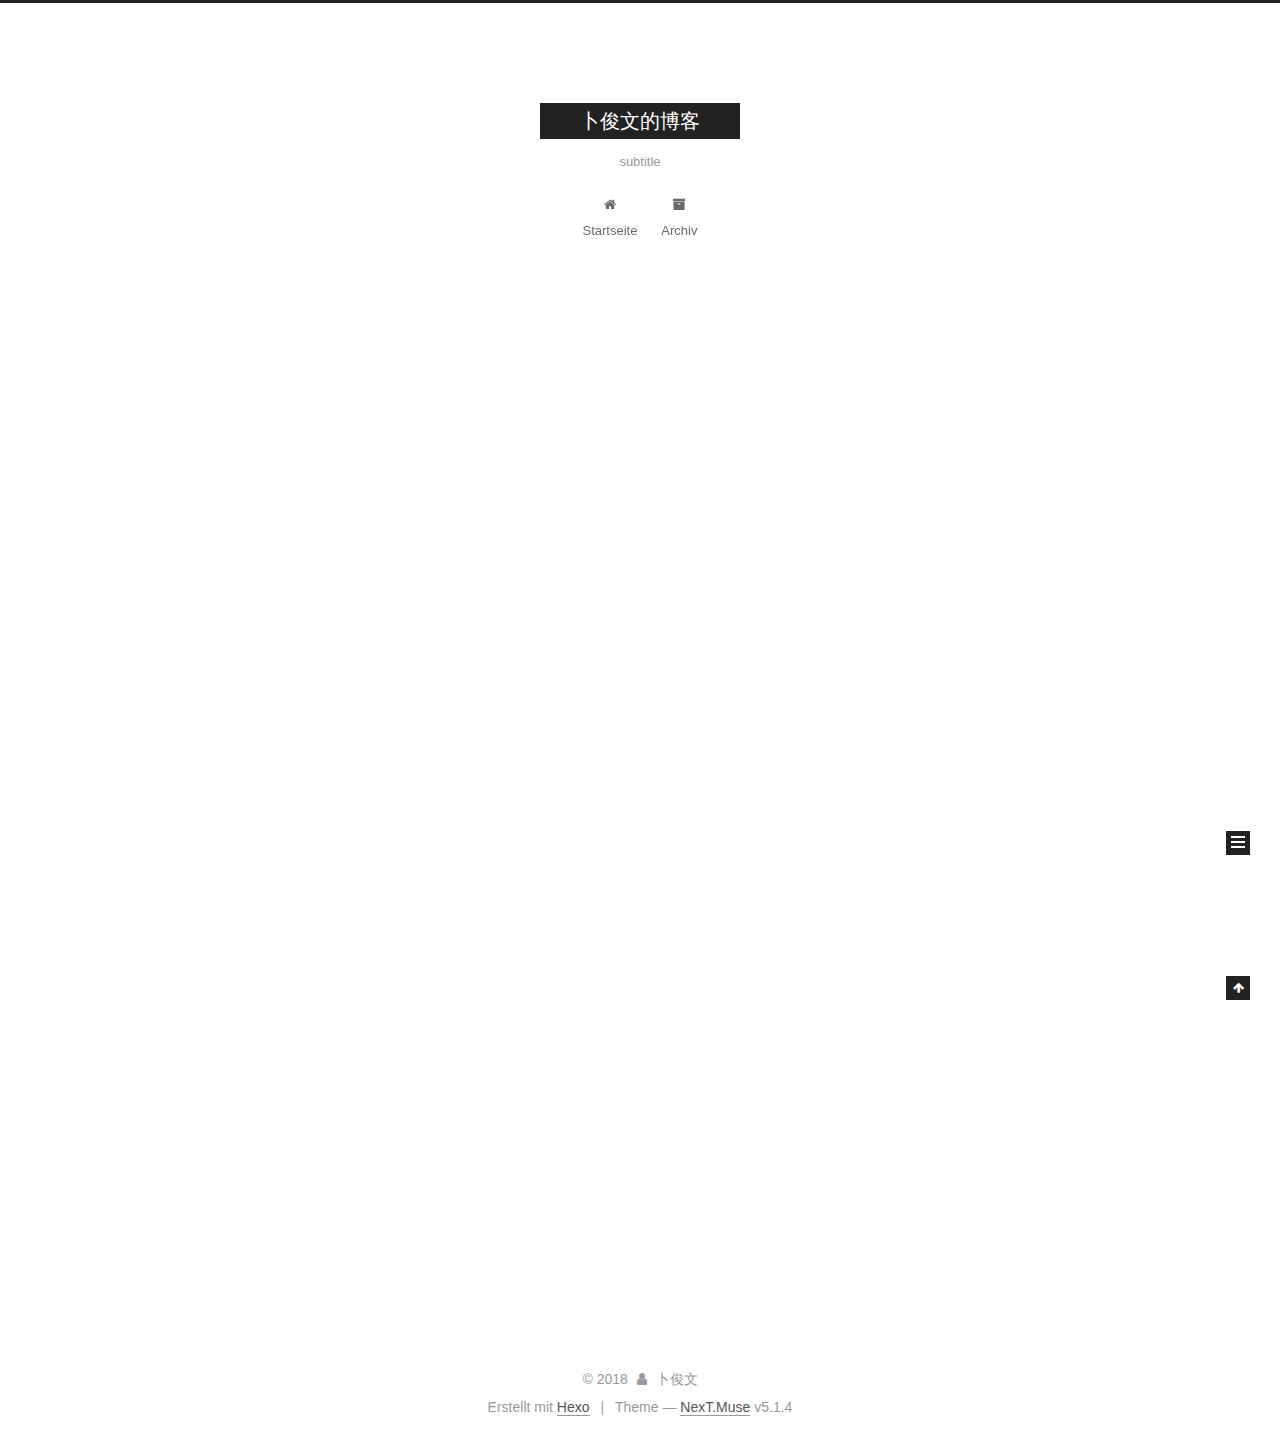
<file: index.html>
<!DOCTYPE html>



  


<html class="theme-next muse use-motion" lang="">
<head>
  <meta charset="UTF-8"/>
<meta http-equiv="X-UA-Compatible" content="IE=edge" />
<meta name="viewport" content="width=device-width, initial-scale=1, maximum-scale=1"/>
<meta name="theme-color" content="#222">









<meta http-equiv="Cache-Control" content="no-transform" />
<meta http-equiv="Cache-Control" content="no-siteapp" />
















  
  
  <link href="/lib/fancybox/source/jquery.fancybox.css?v=2.1.5" rel="stylesheet" type="text/css" />







<link href="/lib/font-awesome/css/font-awesome.min.css?v=4.6.2" rel="stylesheet" type="text/css" />

<link href="/css/main.css?v=5.1.4" rel="stylesheet" type="text/css" />


  <link rel="apple-touch-icon" sizes="180x180" href="/images/apple-touch-icon-next.png?v=5.1.4">


  <link rel="icon" type="image/png" sizes="32x32" href="/images/favicon-32x32-next.png?v=5.1.4">


  <link rel="icon" type="image/png" sizes="16x16" href="/images/favicon-16x16-next.png?v=5.1.4">


  <link rel="mask-icon" href="/images/logo.svg?v=5.1.4" color="#222">





  <meta name="keywords" content="Hexo, NexT" />










<meta name="description" content="我的描述">
<meta property="og:type" content="website">
<meta property="og:title" content="卜俊文的博客">
<meta property="og:url" content="http://yoursite.com/index.html">
<meta property="og:site_name" content="卜俊文的博客">
<meta property="og:description" content="我的描述">
<meta name="twitter:card" content="summary">
<meta name="twitter:title" content="卜俊文的博客">
<meta name="twitter:description" content="我的描述">



<script type="text/javascript" id="hexo.configurations">
  var NexT = window.NexT || {};
  var CONFIG = {
    root: '/',
    scheme: 'Muse',
    version: '5.1.4',
    sidebar: {"position":"left","display":"post","offset":12,"b2t":false,"scrollpercent":false,"onmobile":false},
    fancybox: true,
    tabs: true,
    motion: {"enable":true,"async":false,"transition":{"post_block":"fadeIn","post_header":"slideDownIn","post_body":"slideDownIn","coll_header":"slideLeftIn","sidebar":"slideUpIn"}},
    duoshuo: {
      userId: '0',
      author: 'Author'
    },
    algolia: {
      applicationID: '',
      apiKey: '',
      indexName: '',
      hits: {"per_page":10},
      labels: {"input_placeholder":"Search for Posts","hits_empty":"We didn't find any results for the search: ${query}","hits_stats":"${hits} results found in ${time} ms"}
    }
  };
</script>



  <link rel="canonical" href="http://yoursite.com/"/>





  <title>卜俊文的博客</title>
  








</head>

<body itemscope itemtype="http://schema.org/WebPage" lang="">

  
  
    
  

  <div class="container sidebar-position-left 
  page-home">
    <div class="headband"></div>

    <header id="header" class="header" itemscope itemtype="http://schema.org/WPHeader">
      <div class="header-inner"><div class="site-brand-wrapper">
  <div class="site-meta ">
    

    <div class="custom-logo-site-title">
      <a href="/"  class="brand" rel="start">
        <span class="logo-line-before"><i></i></span>
        <span class="site-title">卜俊文的博客</span>
        <span class="logo-line-after"><i></i></span>
      </a>
    </div>
      
        <p class="site-subtitle">subtitle</p>
      
  </div>

  <div class="site-nav-toggle">
    <button>
      <span class="btn-bar"></span>
      <span class="btn-bar"></span>
      <span class="btn-bar"></span>
    </button>
  </div>
</div>

<nav class="site-nav">
  

  
    <ul id="menu" class="menu">
      
        
        <li class="menu-item menu-item-home">
          <a href="/" rel="section">
            
              <i class="menu-item-icon fa fa-fw fa-home"></i> <br />
            
            Startseite
          </a>
        </li>
      
        
        <li class="menu-item menu-item-archives">
          <a href="/archives/" rel="section">
            
              <i class="menu-item-icon fa fa-fw fa-archive"></i> <br />
            
            Archiv
          </a>
        </li>
      

      
    </ul>
  

  
</nav>



 </div>
    </header>

    <main id="main" class="main">
      <div class="main-inner">
        <div class="content-wrap">
          <div id="content" class="content">
            
  <section id="posts" class="posts-expand">
    
      

  

  
  
  

  <article class="post post-type-normal" itemscope itemtype="http://schema.org/Article">
  
  
  
  <div class="post-block">
    <link itemprop="mainEntityOfPage" href="http://yoursite.com/2018/03/19/hello-world/">

    <span hidden itemprop="author" itemscope itemtype="http://schema.org/Person">
      <meta itemprop="name" content="卜俊文">
      <meta itemprop="description" content="">
      <meta itemprop="image" content="/images/avatar.gif">
    </span>

    <span hidden itemprop="publisher" itemscope itemtype="http://schema.org/Organization">
      <meta itemprop="name" content="卜俊文的博客">
    </span>

    
      <header class="post-header">

        
        
          <h1 class="post-title" itemprop="name headline">
                
                <a class="post-title-link" href="/2018/03/19/hello-world/" itemprop="url">Hello World</a></h1>
        

        <div class="post-meta">
          <span class="post-time">
            
              <span class="post-meta-item-icon">
                <i class="fa fa-calendar-o"></i>
              </span>
              
                <span class="post-meta-item-text">Veröffentlicht am</span>
              
              <time title="Post created" itemprop="dateCreated datePublished" datetime="2018-03-19T01:22:36+08:00">
                2018-03-19
              </time>
            

            

            
          </span>

          

          
            
          

          
          

          

          

          

        </div>
      </header>
    

    
    
    
    <div class="post-body" itemprop="articleBody">

      
      

      
        
          
            <p>Welcome to <a href="https://hexo.io/" target="_blank" rel="noopener">Hexo</a>! This is your very first post. Check <a href="https://hexo.io/docs/" target="_blank" rel="noopener">documentation</a> for more info. If you get any problems when using Hexo, you can find the answer in <a href="https://hexo.io/docs/troubleshooting.html" target="_blank" rel="noopener">troubleshooting</a> or you can ask me on <a href="https://github.com/hexojs/hexo/issues" target="_blank" rel="noopener">GitHub</a>.</p>
<h2 id="Quick-Start"><a href="#Quick-Start" class="headerlink" title="Quick Start"></a>Quick Start</h2><h3 id="Create-a-new-post"><a href="#Create-a-new-post" class="headerlink" title="Create a new post"></a>Create a new post</h3><figure class="highlight bash"><table><tr><td class="gutter"><pre><span class="line">1</span><br></pre></td><td class="code"><pre><span class="line">$ hexo new <span class="string">"My New Post"</span></span><br></pre></td></tr></table></figure>
<p>More info: <a href="https://hexo.io/docs/writing.html" target="_blank" rel="noopener">Writing</a></p>
<h3 id="Run-server"><a href="#Run-server" class="headerlink" title="Run server"></a>Run server</h3><figure class="highlight bash"><table><tr><td class="gutter"><pre><span class="line">1</span><br></pre></td><td class="code"><pre><span class="line">$ hexo server</span><br></pre></td></tr></table></figure>
<p>More info: <a href="https://hexo.io/docs/server.html" target="_blank" rel="noopener">Server</a></p>
<h3 id="Generate-static-files"><a href="#Generate-static-files" class="headerlink" title="Generate static files"></a>Generate static files</h3><figure class="highlight bash"><table><tr><td class="gutter"><pre><span class="line">1</span><br></pre></td><td class="code"><pre><span class="line">$ hexo generate</span><br></pre></td></tr></table></figure>
<p>More info: <a href="https://hexo.io/docs/generating.html" target="_blank" rel="noopener">Generating</a></p>
<h3 id="Deploy-to-remote-sites"><a href="#Deploy-to-remote-sites" class="headerlink" title="Deploy to remote sites"></a>Deploy to remote sites</h3><figure class="highlight bash"><table><tr><td class="gutter"><pre><span class="line">1</span><br></pre></td><td class="code"><pre><span class="line">$ hexo deploy</span><br></pre></td></tr></table></figure>
<p>More info: <a href="https://hexo.io/docs/deployment.html" target="_blank" rel="noopener">Deployment</a></p>

          
        
      
    </div>
    
    
    

    

    

    

    <footer class="post-footer">
      

      

      

      
      
        <div class="post-eof"></div>
      
    </footer>
  </div>
  
  
  
  </article>


    
  </section>

  


          </div>
          


          

        </div>
        
          
  
  <div class="sidebar-toggle">
    <div class="sidebar-toggle-line-wrap">
      <span class="sidebar-toggle-line sidebar-toggle-line-first"></span>
      <span class="sidebar-toggle-line sidebar-toggle-line-middle"></span>
      <span class="sidebar-toggle-line sidebar-toggle-line-last"></span>
    </div>
  </div>

  <aside id="sidebar" class="sidebar">
    
    <div class="sidebar-inner">

      

      

      <section class="site-overview-wrap sidebar-panel sidebar-panel-active">
        <div class="site-overview">
          <div class="site-author motion-element" itemprop="author" itemscope itemtype="http://schema.org/Person">
            
              <p class="site-author-name" itemprop="name">卜俊文</p>
              <p class="site-description motion-element" itemprop="description">我的描述</p>
          </div>

          <nav class="site-state motion-element">

            
              <div class="site-state-item site-state-posts">
              
                <a href="/archives/">
              
                  <span class="site-state-item-count">1</span>
                  <span class="site-state-item-name">Artikel</span>
                </a>
              </div>
            

            

            

          </nav>

          

          

          
          

          
          

          

        </div>
      </section>

      

      

    </div>
  </aside>


        
      </div>
    </main>

    <footer id="footer" class="footer">
      <div class="footer-inner">
        <div class="copyright">&copy; <span itemprop="copyrightYear">2018</span>
  <span class="with-love">
    <i class="fa fa-user"></i>
  </span>
  <span class="author" itemprop="copyrightHolder">卜俊文</span>

  
</div>


  <div class="powered-by">Erstellt mit  <a class="theme-link" target="_blank" href="https://hexo.io">Hexo</a></div>



  <span class="post-meta-divider">|</span>



  <div class="theme-info">Theme &mdash; <a class="theme-link" target="_blank" href="https://github.com/iissnan/hexo-theme-next">NexT.Muse</a> v5.1.4</div>




        







        
      </div>
    </footer>

    
      <div class="back-to-top">
        <i class="fa fa-arrow-up"></i>
        
      </div>
    

    

  </div>

  

<script type="text/javascript">
  if (Object.prototype.toString.call(window.Promise) !== '[object Function]') {
    window.Promise = null;
  }
</script>









  












  
  
    <script type="text/javascript" src="/lib/jquery/index.js?v=2.1.3"></script>
  

  
  
    <script type="text/javascript" src="/lib/fastclick/lib/fastclick.min.js?v=1.0.6"></script>
  

  
  
    <script type="text/javascript" src="/lib/jquery_lazyload/jquery.lazyload.js?v=1.9.7"></script>
  

  
  
    <script type="text/javascript" src="/lib/velocity/velocity.min.js?v=1.2.1"></script>
  

  
  
    <script type="text/javascript" src="/lib/velocity/velocity.ui.min.js?v=1.2.1"></script>
  

  
  
    <script type="text/javascript" src="/lib/fancybox/source/jquery.fancybox.pack.js?v=2.1.5"></script>
  


  


  <script type="text/javascript" src="/js/src/utils.js?v=5.1.4"></script>

  <script type="text/javascript" src="/js/src/motion.js?v=5.1.4"></script>



  
  

  

  


  <script type="text/javascript" src="/js/src/bootstrap.js?v=5.1.4"></script>



  


  




	





  





  












  





  

  

  

  
  

  

  

  

</body>
</html>
</file>
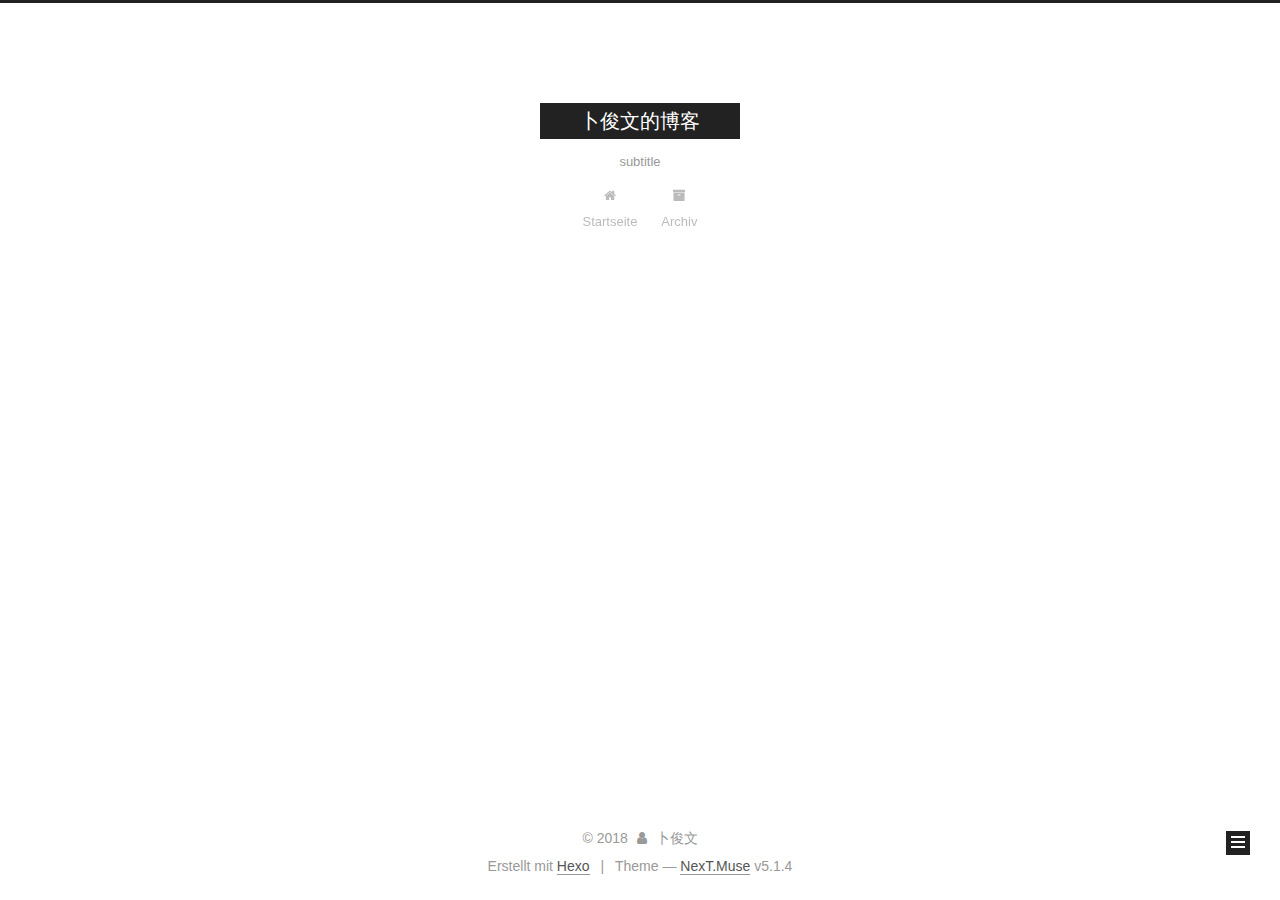
<file: archives/index.html>
<!DOCTYPE html>



  


<html class="theme-next muse use-motion" lang="">
<head>
  <meta charset="UTF-8"/>
<meta http-equiv="X-UA-Compatible" content="IE=edge" />
<meta name="viewport" content="width=device-width, initial-scale=1, maximum-scale=1"/>
<meta name="theme-color" content="#222">









<meta http-equiv="Cache-Control" content="no-transform" />
<meta http-equiv="Cache-Control" content="no-siteapp" />
















  
  
  <link href="/lib/fancybox/source/jquery.fancybox.css?v=2.1.5" rel="stylesheet" type="text/css" />







<link href="/lib/font-awesome/css/font-awesome.min.css?v=4.6.2" rel="stylesheet" type="text/css" />

<link href="/css/main.css?v=5.1.4" rel="stylesheet" type="text/css" />


  <link rel="apple-touch-icon" sizes="180x180" href="/images/apple-touch-icon-next.png?v=5.1.4">


  <link rel="icon" type="image/png" sizes="32x32" href="/images/favicon-32x32-next.png?v=5.1.4">


  <link rel="icon" type="image/png" sizes="16x16" href="/images/favicon-16x16-next.png?v=5.1.4">


  <link rel="mask-icon" href="/images/logo.svg?v=5.1.4" color="#222">





  <meta name="keywords" content="Hexo, NexT" />










<meta name="description" content="我的描述">
<meta property="og:type" content="website">
<meta property="og:title" content="卜俊文的博客">
<meta property="og:url" content="http://yoursite.com/archives/index.html">
<meta property="og:site_name" content="卜俊文的博客">
<meta property="og:description" content="我的描述">
<meta name="twitter:card" content="summary">
<meta name="twitter:title" content="卜俊文的博客">
<meta name="twitter:description" content="我的描述">



<script type="text/javascript" id="hexo.configurations">
  var NexT = window.NexT || {};
  var CONFIG = {
    root: '/',
    scheme: 'Muse',
    version: '5.1.4',
    sidebar: {"position":"left","display":"post","offset":12,"b2t":false,"scrollpercent":false,"onmobile":false},
    fancybox: true,
    tabs: true,
    motion: {"enable":true,"async":false,"transition":{"post_block":"fadeIn","post_header":"slideDownIn","post_body":"slideDownIn","coll_header":"slideLeftIn","sidebar":"slideUpIn"}},
    duoshuo: {
      userId: '0',
      author: 'Author'
    },
    algolia: {
      applicationID: '',
      apiKey: '',
      indexName: '',
      hits: {"per_page":10},
      labels: {"input_placeholder":"Search for Posts","hits_empty":"We didn't find any results for the search: ${query}","hits_stats":"${hits} results found in ${time} ms"}
    }
  };
</script>



  <link rel="canonical" href="http://yoursite.com/archives/"/>





  <title>Archiv | 卜俊文的博客</title>
  








</head>

<body itemscope itemtype="http://schema.org/WebPage" lang="">

  
  
    
  

  <div class="container sidebar-position-left page-archive">
    <div class="headband"></div>

    <header id="header" class="header" itemscope itemtype="http://schema.org/WPHeader">
      <div class="header-inner"><div class="site-brand-wrapper">
  <div class="site-meta ">
    

    <div class="custom-logo-site-title">
      <a href="/"  class="brand" rel="start">
        <span class="logo-line-before"><i></i></span>
        <span class="site-title">卜俊文的博客</span>
        <span class="logo-line-after"><i></i></span>
      </a>
    </div>
      
        <p class="site-subtitle">subtitle</p>
      
  </div>

  <div class="site-nav-toggle">
    <button>
      <span class="btn-bar"></span>
      <span class="btn-bar"></span>
      <span class="btn-bar"></span>
    </button>
  </div>
</div>

<nav class="site-nav">
  

  
    <ul id="menu" class="menu">
      
        
        <li class="menu-item menu-item-home">
          <a href="/" rel="section">
            
              <i class="menu-item-icon fa fa-fw fa-home"></i> <br />
            
            Startseite
          </a>
        </li>
      
        
        <li class="menu-item menu-item-archives">
          <a href="/archives/" rel="section">
            
              <i class="menu-item-icon fa fa-fw fa-archive"></i> <br />
            
            Archiv
          </a>
        </li>
      

      
    </ul>
  

  
</nav>



 </div>
    </header>

    <main id="main" class="main">
      <div class="main-inner">
        <div class="content-wrap">
          <div id="content" class="content">
            

  
  
  
  <div class="post-block archive">
    <div id="posts" class="posts-collapse">
      <span class="archive-move-on"></span>

      <span class="archive-page-counter">
        
        
        
          
        
        Öhm..! Ein Artikel. Bleib dran.
      </span>

      

        
        
        

        
          
          <div class="collection-title">
            <h1 class="archive-year" id="archive-year-2018">2018</h1>
          </div>
        
        

        

  <article class="post post-type-normal" itemscope itemtype="http://schema.org/Article">
    <header class="post-header">

      <h2 class="post-title">
        
            <a class="post-title-link" href="/2018/03/19/hello-world/" itemprop="url">
              
                <span itemprop="name">Hello World</span>
              
            </a>
        
      </h2>

      <div class="post-meta">
        <time class="post-time" itemprop="dateCreated"
              datetime="2018-03-19T01:22:36+08:00"
              content="2018-03-19" >
          03-19
        </time>
      </div>

    </header>
  </article>



      

    </div>
  </div>
  
  
  

  



          </div>
          


          

        </div>
        
          
  
  <div class="sidebar-toggle">
    <div class="sidebar-toggle-line-wrap">
      <span class="sidebar-toggle-line sidebar-toggle-line-first"></span>
      <span class="sidebar-toggle-line sidebar-toggle-line-middle"></span>
      <span class="sidebar-toggle-line sidebar-toggle-line-last"></span>
    </div>
  </div>

  <aside id="sidebar" class="sidebar">
    
    <div class="sidebar-inner">

      

      

      <section class="site-overview-wrap sidebar-panel sidebar-panel-active">
        <div class="site-overview">
          <div class="site-author motion-element" itemprop="author" itemscope itemtype="http://schema.org/Person">
            
              <p class="site-author-name" itemprop="name">卜俊文</p>
              <p class="site-description motion-element" itemprop="description">我的描述</p>
          </div>

          <nav class="site-state motion-element">

            
              <div class="site-state-item site-state-posts">
              
                <a href="/archives/">
              
                  <span class="site-state-item-count">1</span>
                  <span class="site-state-item-name">Artikel</span>
                </a>
              </div>
            

            

            

          </nav>

          

          

          
          

          
          

          

        </div>
      </section>

      

      

    </div>
  </aside>


        
      </div>
    </main>

    <footer id="footer" class="footer">
      <div class="footer-inner">
        <div class="copyright">&copy; <span itemprop="copyrightYear">2018</span>
  <span class="with-love">
    <i class="fa fa-user"></i>
  </span>
  <span class="author" itemprop="copyrightHolder">卜俊文</span>

  
</div>


  <div class="powered-by">Erstellt mit  <a class="theme-link" target="_blank" href="https://hexo.io">Hexo</a></div>



  <span class="post-meta-divider">|</span>



  <div class="theme-info">Theme &mdash; <a class="theme-link" target="_blank" href="https://github.com/iissnan/hexo-theme-next">NexT.Muse</a> v5.1.4</div>




        







        
      </div>
    </footer>

    
      <div class="back-to-top">
        <i class="fa fa-arrow-up"></i>
        
      </div>
    

    

  </div>

  

<script type="text/javascript">
  if (Object.prototype.toString.call(window.Promise) !== '[object Function]') {
    window.Promise = null;
  }
</script>









  












  
  
    <script type="text/javascript" src="/lib/jquery/index.js?v=2.1.3"></script>
  

  
  
    <script type="text/javascript" src="/lib/fastclick/lib/fastclick.min.js?v=1.0.6"></script>
  

  
  
    <script type="text/javascript" src="/lib/jquery_lazyload/jquery.lazyload.js?v=1.9.7"></script>
  

  
  
    <script type="text/javascript" src="/lib/velocity/velocity.min.js?v=1.2.1"></script>
  

  
  
    <script type="text/javascript" src="/lib/velocity/velocity.ui.min.js?v=1.2.1"></script>
  

  
  
    <script type="text/javascript" src="/lib/fancybox/source/jquery.fancybox.pack.js?v=2.1.5"></script>
  


  


  <script type="text/javascript" src="/js/src/utils.js?v=5.1.4"></script>

  <script type="text/javascript" src="/js/src/motion.js?v=5.1.4"></script>



  
  

  

  


  <script type="text/javascript" src="/js/src/bootstrap.js?v=5.1.4"></script>



  


  




	





  





  












  





  

  

  

  
  

  

  

  

</body>
</html>
</file>
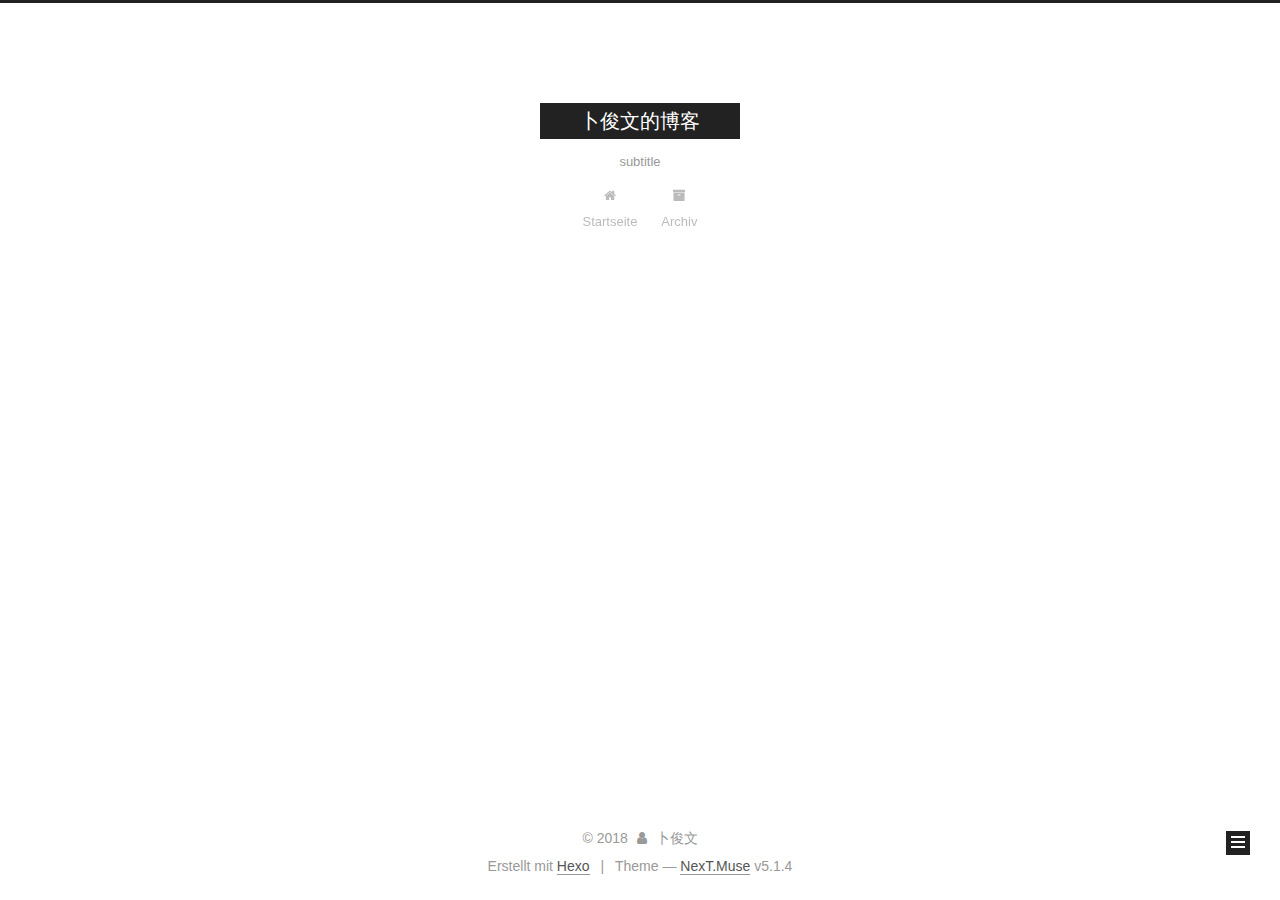
<file: archives/2018/index.html>
<!DOCTYPE html>



  


<html class="theme-next muse use-motion" lang="">
<head>
  <meta charset="UTF-8"/>
<meta http-equiv="X-UA-Compatible" content="IE=edge" />
<meta name="viewport" content="width=device-width, initial-scale=1, maximum-scale=1"/>
<meta name="theme-color" content="#222">









<meta http-equiv="Cache-Control" content="no-transform" />
<meta http-equiv="Cache-Control" content="no-siteapp" />
















  
  
  <link href="/lib/fancybox/source/jquery.fancybox.css?v=2.1.5" rel="stylesheet" type="text/css" />







<link href="/lib/font-awesome/css/font-awesome.min.css?v=4.6.2" rel="stylesheet" type="text/css" />

<link href="/css/main.css?v=5.1.4" rel="stylesheet" type="text/css" />


  <link rel="apple-touch-icon" sizes="180x180" href="/images/apple-touch-icon-next.png?v=5.1.4">


  <link rel="icon" type="image/png" sizes="32x32" href="/images/favicon-32x32-next.png?v=5.1.4">


  <link rel="icon" type="image/png" sizes="16x16" href="/images/favicon-16x16-next.png?v=5.1.4">


  <link rel="mask-icon" href="/images/logo.svg?v=5.1.4" color="#222">





  <meta name="keywords" content="Hexo, NexT" />










<meta name="description" content="我的描述">
<meta property="og:type" content="website">
<meta property="og:title" content="卜俊文的博客">
<meta property="og:url" content="http://yoursite.com/archives/2018/index.html">
<meta property="og:site_name" content="卜俊文的博客">
<meta property="og:description" content="我的描述">
<meta name="twitter:card" content="summary">
<meta name="twitter:title" content="卜俊文的博客">
<meta name="twitter:description" content="我的描述">



<script type="text/javascript" id="hexo.configurations">
  var NexT = window.NexT || {};
  var CONFIG = {
    root: '/',
    scheme: 'Muse',
    version: '5.1.4',
    sidebar: {"position":"left","display":"post","offset":12,"b2t":false,"scrollpercent":false,"onmobile":false},
    fancybox: true,
    tabs: true,
    motion: {"enable":true,"async":false,"transition":{"post_block":"fadeIn","post_header":"slideDownIn","post_body":"slideDownIn","coll_header":"slideLeftIn","sidebar":"slideUpIn"}},
    duoshuo: {
      userId: '0',
      author: 'Author'
    },
    algolia: {
      applicationID: '',
      apiKey: '',
      indexName: '',
      hits: {"per_page":10},
      labels: {"input_placeholder":"Search for Posts","hits_empty":"We didn't find any results for the search: ${query}","hits_stats":"${hits} results found in ${time} ms"}
    }
  };
</script>



  <link rel="canonical" href="http://yoursite.com/archives/2018/"/>





  <title>Archiv | 卜俊文的博客</title>
  








</head>

<body itemscope itemtype="http://schema.org/WebPage" lang="">

  
  
    
  

  <div class="container sidebar-position-left page-archive">
    <div class="headband"></div>

    <header id="header" class="header" itemscope itemtype="http://schema.org/WPHeader">
      <div class="header-inner"><div class="site-brand-wrapper">
  <div class="site-meta ">
    

    <div class="custom-logo-site-title">
      <a href="/"  class="brand" rel="start">
        <span class="logo-line-before"><i></i></span>
        <span class="site-title">卜俊文的博客</span>
        <span class="logo-line-after"><i></i></span>
      </a>
    </div>
      
        <p class="site-subtitle">subtitle</p>
      
  </div>

  <div class="site-nav-toggle">
    <button>
      <span class="btn-bar"></span>
      <span class="btn-bar"></span>
      <span class="btn-bar"></span>
    </button>
  </div>
</div>

<nav class="site-nav">
  

  
    <ul id="menu" class="menu">
      
        
        <li class="menu-item menu-item-home">
          <a href="/" rel="section">
            
              <i class="menu-item-icon fa fa-fw fa-home"></i> <br />
            
            Startseite
          </a>
        </li>
      
        
        <li class="menu-item menu-item-archives">
          <a href="/archives/" rel="section">
            
              <i class="menu-item-icon fa fa-fw fa-archive"></i> <br />
            
            Archiv
          </a>
        </li>
      

      
    </ul>
  

  
</nav>



 </div>
    </header>

    <main id="main" class="main">
      <div class="main-inner">
        <div class="content-wrap">
          <div id="content" class="content">
            

  
  
  
  <div class="post-block archive">
    <div id="posts" class="posts-collapse">
      <span class="archive-move-on"></span>

      <span class="archive-page-counter">
        
        
        
          
        
        Öhm..! Ein Artikel. Bleib dran.
      </span>

      

        
        
        

        
          
          <div class="collection-title">
            <h1 class="archive-year" id="archive-year-2018">2018</h1>
          </div>
        
        

        

  <article class="post post-type-normal" itemscope itemtype="http://schema.org/Article">
    <header class="post-header">

      <h2 class="post-title">
        
            <a class="post-title-link" href="/2018/03/19/hello-world/" itemprop="url">
              
                <span itemprop="name">Hello World</span>
              
            </a>
        
      </h2>

      <div class="post-meta">
        <time class="post-time" itemprop="dateCreated"
              datetime="2018-03-19T01:22:36+08:00"
              content="2018-03-19" >
          03-19
        </time>
      </div>

    </header>
  </article>



      

    </div>
  </div>
  
  
  

  



          </div>
          


          

        </div>
        
          
  
  <div class="sidebar-toggle">
    <div class="sidebar-toggle-line-wrap">
      <span class="sidebar-toggle-line sidebar-toggle-line-first"></span>
      <span class="sidebar-toggle-line sidebar-toggle-line-middle"></span>
      <span class="sidebar-toggle-line sidebar-toggle-line-last"></span>
    </div>
  </div>

  <aside id="sidebar" class="sidebar">
    
    <div class="sidebar-inner">

      

      

      <section class="site-overview-wrap sidebar-panel sidebar-panel-active">
        <div class="site-overview">
          <div class="site-author motion-element" itemprop="author" itemscope itemtype="http://schema.org/Person">
            
              <p class="site-author-name" itemprop="name">卜俊文</p>
              <p class="site-description motion-element" itemprop="description">我的描述</p>
          </div>

          <nav class="site-state motion-element">

            
              <div class="site-state-item site-state-posts">
              
                <a href="/archives/">
              
                  <span class="site-state-item-count">1</span>
                  <span class="site-state-item-name">Artikel</span>
                </a>
              </div>
            

            

            

          </nav>

          

          

          
          

          
          

          

        </div>
      </section>

      

      

    </div>
  </aside>


        
      </div>
    </main>

    <footer id="footer" class="footer">
      <div class="footer-inner">
        <div class="copyright">&copy; <span itemprop="copyrightYear">2018</span>
  <span class="with-love">
    <i class="fa fa-user"></i>
  </span>
  <span class="author" itemprop="copyrightHolder">卜俊文</span>

  
</div>


  <div class="powered-by">Erstellt mit  <a class="theme-link" target="_blank" href="https://hexo.io">Hexo</a></div>



  <span class="post-meta-divider">|</span>



  <div class="theme-info">Theme &mdash; <a class="theme-link" target="_blank" href="https://github.com/iissnan/hexo-theme-next">NexT.Muse</a> v5.1.4</div>




        







        
      </div>
    </footer>

    
      <div class="back-to-top">
        <i class="fa fa-arrow-up"></i>
        
      </div>
    

    

  </div>

  

<script type="text/javascript">
  if (Object.prototype.toString.call(window.Promise) !== '[object Function]') {
    window.Promise = null;
  }
</script>









  












  
  
    <script type="text/javascript" src="/lib/jquery/index.js?v=2.1.3"></script>
  

  
  
    <script type="text/javascript" src="/lib/fastclick/lib/fastclick.min.js?v=1.0.6"></script>
  

  
  
    <script type="text/javascript" src="/lib/jquery_lazyload/jquery.lazyload.js?v=1.9.7"></script>
  

  
  
    <script type="text/javascript" src="/lib/velocity/velocity.min.js?v=1.2.1"></script>
  

  
  
    <script type="text/javascript" src="/lib/velocity/velocity.ui.min.js?v=1.2.1"></script>
  

  
  
    <script type="text/javascript" src="/lib/fancybox/source/jquery.fancybox.pack.js?v=2.1.5"></script>
  


  


  <script type="text/javascript" src="/js/src/utils.js?v=5.1.4"></script>

  <script type="text/javascript" src="/js/src/motion.js?v=5.1.4"></script>



  
  

  

  


  <script type="text/javascript" src="/js/src/bootstrap.js?v=5.1.4"></script>



  


  




	





  





  












  





  

  

  

  
  

  

  

  

</body>
</html>
</file>
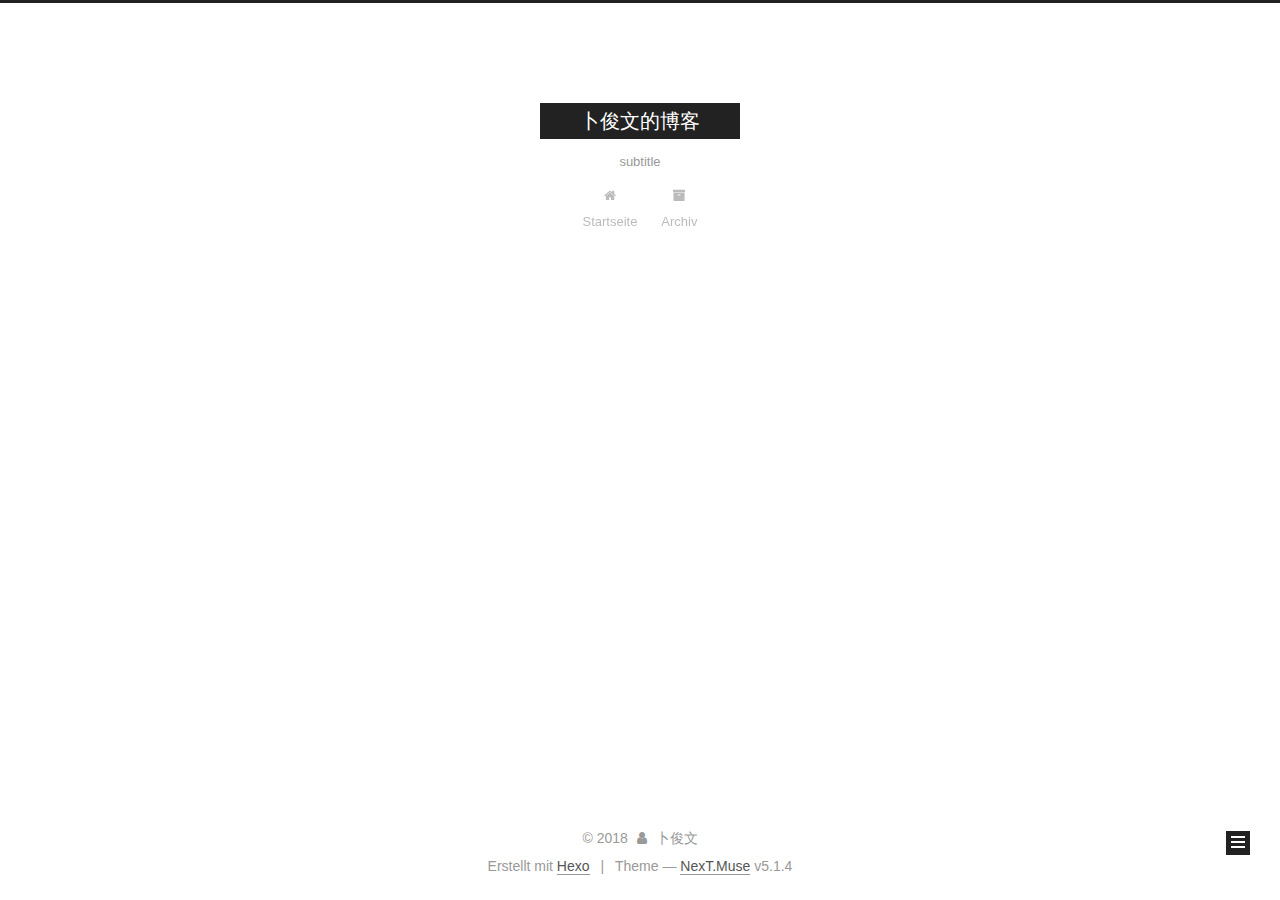
<file: archives/2018/03/index.html>
<!DOCTYPE html>



  


<html class="theme-next muse use-motion" lang="">
<head>
  <meta charset="UTF-8"/>
<meta http-equiv="X-UA-Compatible" content="IE=edge" />
<meta name="viewport" content="width=device-width, initial-scale=1, maximum-scale=1"/>
<meta name="theme-color" content="#222">









<meta http-equiv="Cache-Control" content="no-transform" />
<meta http-equiv="Cache-Control" content="no-siteapp" />
















  
  
  <link href="/lib/fancybox/source/jquery.fancybox.css?v=2.1.5" rel="stylesheet" type="text/css" />







<link href="/lib/font-awesome/css/font-awesome.min.css?v=4.6.2" rel="stylesheet" type="text/css" />

<link href="/css/main.css?v=5.1.4" rel="stylesheet" type="text/css" />


  <link rel="apple-touch-icon" sizes="180x180" href="/images/apple-touch-icon-next.png?v=5.1.4">


  <link rel="icon" type="image/png" sizes="32x32" href="/images/favicon-32x32-next.png?v=5.1.4">


  <link rel="icon" type="image/png" sizes="16x16" href="/images/favicon-16x16-next.png?v=5.1.4">


  <link rel="mask-icon" href="/images/logo.svg?v=5.1.4" color="#222">





  <meta name="keywords" content="Hexo, NexT" />










<meta name="description" content="我的描述">
<meta property="og:type" content="website">
<meta property="og:title" content="卜俊文的博客">
<meta property="og:url" content="http://yoursite.com/archives/2018/03/index.html">
<meta property="og:site_name" content="卜俊文的博客">
<meta property="og:description" content="我的描述">
<meta name="twitter:card" content="summary">
<meta name="twitter:title" content="卜俊文的博客">
<meta name="twitter:description" content="我的描述">



<script type="text/javascript" id="hexo.configurations">
  var NexT = window.NexT || {};
  var CONFIG = {
    root: '/',
    scheme: 'Muse',
    version: '5.1.4',
    sidebar: {"position":"left","display":"post","offset":12,"b2t":false,"scrollpercent":false,"onmobile":false},
    fancybox: true,
    tabs: true,
    motion: {"enable":true,"async":false,"transition":{"post_block":"fadeIn","post_header":"slideDownIn","post_body":"slideDownIn","coll_header":"slideLeftIn","sidebar":"slideUpIn"}},
    duoshuo: {
      userId: '0',
      author: 'Author'
    },
    algolia: {
      applicationID: '',
      apiKey: '',
      indexName: '',
      hits: {"per_page":10},
      labels: {"input_placeholder":"Search for Posts","hits_empty":"We didn't find any results for the search: ${query}","hits_stats":"${hits} results found in ${time} ms"}
    }
  };
</script>



  <link rel="canonical" href="http://yoursite.com/archives/2018/03/"/>





  <title>Archiv | 卜俊文的博客</title>
  








</head>

<body itemscope itemtype="http://schema.org/WebPage" lang="">

  
  
    
  

  <div class="container sidebar-position-left page-archive">
    <div class="headband"></div>

    <header id="header" class="header" itemscope itemtype="http://schema.org/WPHeader">
      <div class="header-inner"><div class="site-brand-wrapper">
  <div class="site-meta ">
    

    <div class="custom-logo-site-title">
      <a href="/"  class="brand" rel="start">
        <span class="logo-line-before"><i></i></span>
        <span class="site-title">卜俊文的博客</span>
        <span class="logo-line-after"><i></i></span>
      </a>
    </div>
      
        <p class="site-subtitle">subtitle</p>
      
  </div>

  <div class="site-nav-toggle">
    <button>
      <span class="btn-bar"></span>
      <span class="btn-bar"></span>
      <span class="btn-bar"></span>
    </button>
  </div>
</div>

<nav class="site-nav">
  

  
    <ul id="menu" class="menu">
      
        
        <li class="menu-item menu-item-home">
          <a href="/" rel="section">
            
              <i class="menu-item-icon fa fa-fw fa-home"></i> <br />
            
            Startseite
          </a>
        </li>
      
        
        <li class="menu-item menu-item-archives">
          <a href="/archives/" rel="section">
            
              <i class="menu-item-icon fa fa-fw fa-archive"></i> <br />
            
            Archiv
          </a>
        </li>
      

      
    </ul>
  

  
</nav>



 </div>
    </header>

    <main id="main" class="main">
      <div class="main-inner">
        <div class="content-wrap">
          <div id="content" class="content">
            

  
  
  
  <div class="post-block archive">
    <div id="posts" class="posts-collapse">
      <span class="archive-move-on"></span>

      <span class="archive-page-counter">
        
        
        
          
        
        Öhm..! Ein Artikel. Bleib dran.
      </span>

      

        
        
        

        
          
          <div class="collection-title">
            <h1 class="archive-year" id="archive-year-2018">2018</h1>
          </div>
        
        

        

  <article class="post post-type-normal" itemscope itemtype="http://schema.org/Article">
    <header class="post-header">

      <h2 class="post-title">
        
            <a class="post-title-link" href="/2018/03/19/hello-world/" itemprop="url">
              
                <span itemprop="name">Hello World</span>
              
            </a>
        
      </h2>

      <div class="post-meta">
        <time class="post-time" itemprop="dateCreated"
              datetime="2018-03-19T01:22:36+08:00"
              content="2018-03-19" >
          03-19
        </time>
      </div>

    </header>
  </article>



      

    </div>
  </div>
  
  
  

  



          </div>
          


          

        </div>
        
          
  
  <div class="sidebar-toggle">
    <div class="sidebar-toggle-line-wrap">
      <span class="sidebar-toggle-line sidebar-toggle-line-first"></span>
      <span class="sidebar-toggle-line sidebar-toggle-line-middle"></span>
      <span class="sidebar-toggle-line sidebar-toggle-line-last"></span>
    </div>
  </div>

  <aside id="sidebar" class="sidebar">
    
    <div class="sidebar-inner">

      

      

      <section class="site-overview-wrap sidebar-panel sidebar-panel-active">
        <div class="site-overview">
          <div class="site-author motion-element" itemprop="author" itemscope itemtype="http://schema.org/Person">
            
              <p class="site-author-name" itemprop="name">卜俊文</p>
              <p class="site-description motion-element" itemprop="description">我的描述</p>
          </div>

          <nav class="site-state motion-element">

            
              <div class="site-state-item site-state-posts">
              
                <a href="/archives/">
              
                  <span class="site-state-item-count">1</span>
                  <span class="site-state-item-name">Artikel</span>
                </a>
              </div>
            

            

            

          </nav>

          

          

          
          

          
          

          

        </div>
      </section>

      

      

    </div>
  </aside>


        
      </div>
    </main>

    <footer id="footer" class="footer">
      <div class="footer-inner">
        <div class="copyright">&copy; <span itemprop="copyrightYear">2018</span>
  <span class="with-love">
    <i class="fa fa-user"></i>
  </span>
  <span class="author" itemprop="copyrightHolder">卜俊文</span>

  
</div>


  <div class="powered-by">Erstellt mit  <a class="theme-link" target="_blank" href="https://hexo.io">Hexo</a></div>



  <span class="post-meta-divider">|</span>



  <div class="theme-info">Theme &mdash; <a class="theme-link" target="_blank" href="https://github.com/iissnan/hexo-theme-next">NexT.Muse</a> v5.1.4</div>




        







        
      </div>
    </footer>

    
      <div class="back-to-top">
        <i class="fa fa-arrow-up"></i>
        
      </div>
    

    

  </div>

  

<script type="text/javascript">
  if (Object.prototype.toString.call(window.Promise) !== '[object Function]') {
    window.Promise = null;
  }
</script>









  












  
  
    <script type="text/javascript" src="/lib/jquery/index.js?v=2.1.3"></script>
  

  
  
    <script type="text/javascript" src="/lib/fastclick/lib/fastclick.min.js?v=1.0.6"></script>
  

  
  
    <script type="text/javascript" src="/lib/jquery_lazyload/jquery.lazyload.js?v=1.9.7"></script>
  

  
  
    <script type="text/javascript" src="/lib/velocity/velocity.min.js?v=1.2.1"></script>
  

  
  
    <script type="text/javascript" src="/lib/velocity/velocity.ui.min.js?v=1.2.1"></script>
  

  
  
    <script type="text/javascript" src="/lib/fancybox/source/jquery.fancybox.pack.js?v=2.1.5"></script>
  


  


  <script type="text/javascript" src="/js/src/utils.js?v=5.1.4"></script>

  <script type="text/javascript" src="/js/src/motion.js?v=5.1.4"></script>



  
  

  

  


  <script type="text/javascript" src="/js/src/bootstrap.js?v=5.1.4"></script>



  


  




	





  





  












  





  

  

  

  
  

  

  

  

</body>
</html>
</file>
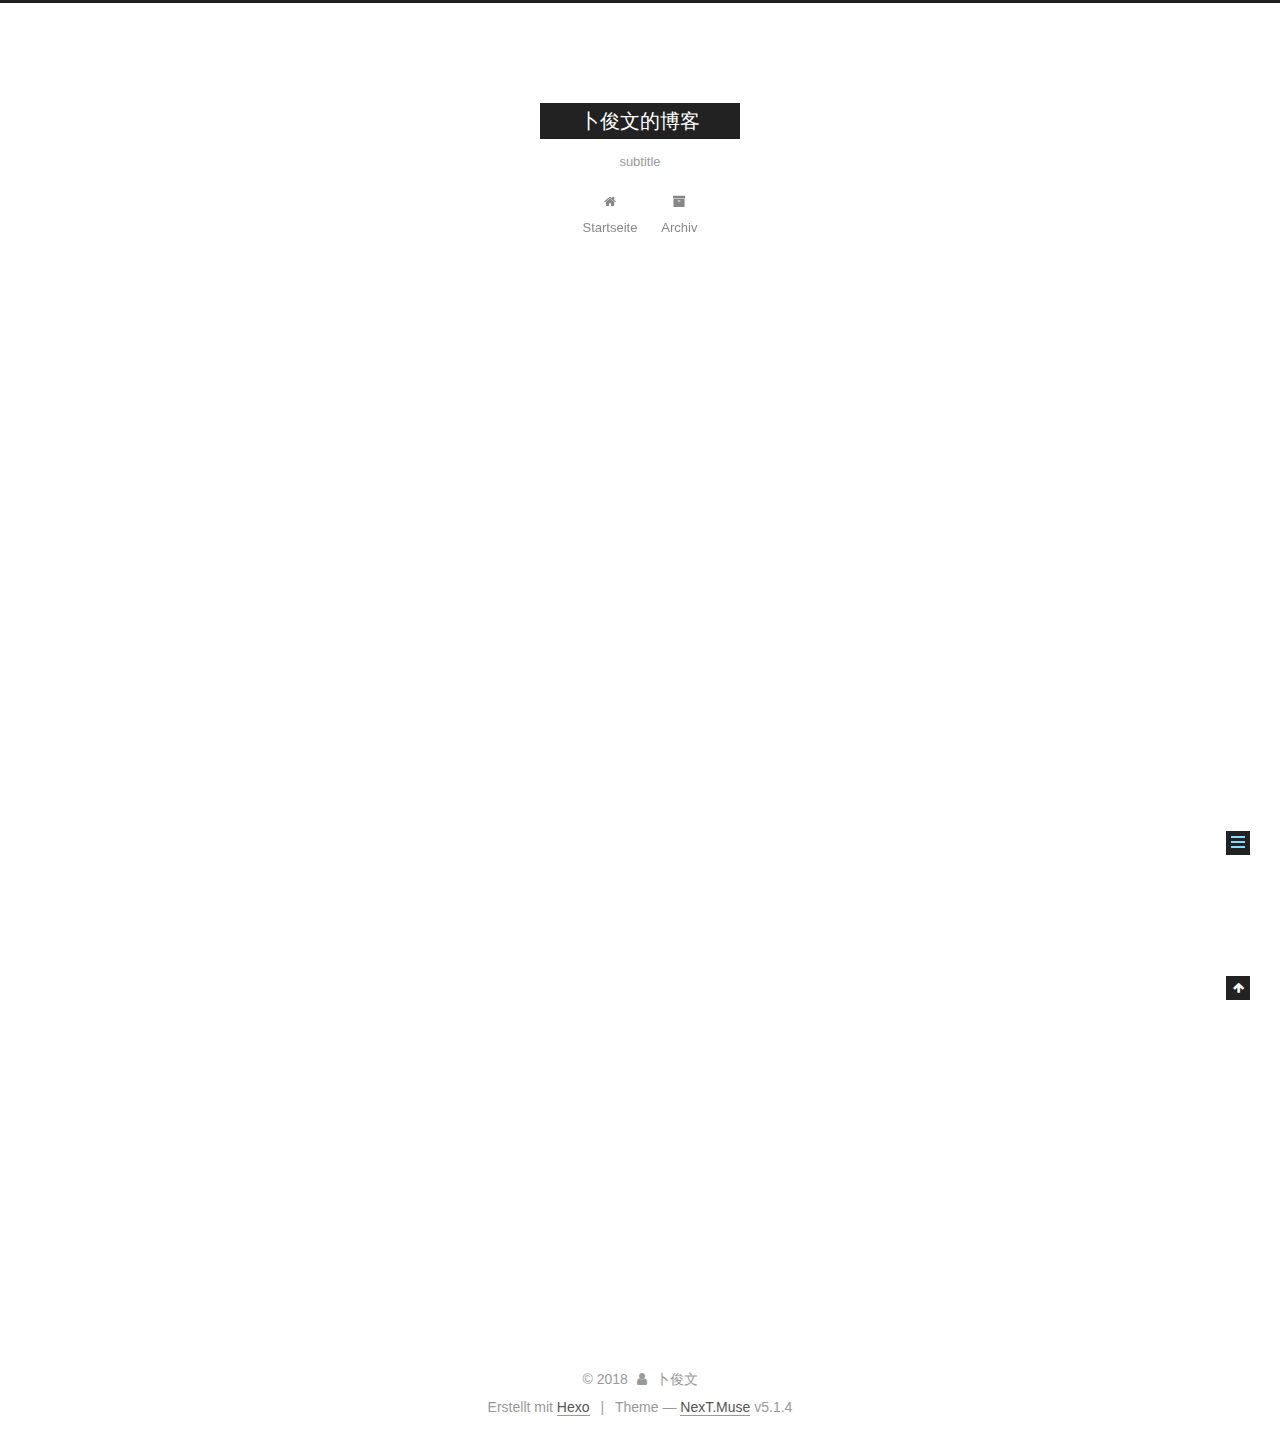
<file: 2018/03/19/hello-world/index.html>
<!DOCTYPE html>



  


<html class="theme-next muse use-motion" lang="">
<head>
  <meta charset="UTF-8"/>
<meta http-equiv="X-UA-Compatible" content="IE=edge" />
<meta name="viewport" content="width=device-width, initial-scale=1, maximum-scale=1"/>
<meta name="theme-color" content="#222">









<meta http-equiv="Cache-Control" content="no-transform" />
<meta http-equiv="Cache-Control" content="no-siteapp" />
















  
  
  <link href="/lib/fancybox/source/jquery.fancybox.css?v=2.1.5" rel="stylesheet" type="text/css" />







<link href="/lib/font-awesome/css/font-awesome.min.css?v=4.6.2" rel="stylesheet" type="text/css" />

<link href="/css/main.css?v=5.1.4" rel="stylesheet" type="text/css" />


  <link rel="apple-touch-icon" sizes="180x180" href="/images/apple-touch-icon-next.png?v=5.1.4">


  <link rel="icon" type="image/png" sizes="32x32" href="/images/favicon-32x32-next.png?v=5.1.4">


  <link rel="icon" type="image/png" sizes="16x16" href="/images/favicon-16x16-next.png?v=5.1.4">


  <link rel="mask-icon" href="/images/logo.svg?v=5.1.4" color="#222">





  <meta name="keywords" content="Hexo, NexT" />










<meta name="description" content="Welcome to Hexo! This is your very first post. Check documentation for more info. If you get any problems when using Hexo, you can find the answer in troubleshooting or you can ask me on GitHub. Quick">
<meta property="og:type" content="article">
<meta property="og:title" content="Hello World">
<meta property="og:url" content="http://yoursite.com/2018/03/19/hello-world/index.html">
<meta property="og:site_name" content="卜俊文的博客">
<meta property="og:description" content="Welcome to Hexo! This is your very first post. Check documentation for more info. If you get any problems when using Hexo, you can find the answer in troubleshooting or you can ask me on GitHub. Quick">
<meta property="og:updated_time" content="2018-03-18T17:22:36.060Z">
<meta name="twitter:card" content="summary">
<meta name="twitter:title" content="Hello World">
<meta name="twitter:description" content="Welcome to Hexo! This is your very first post. Check documentation for more info. If you get any problems when using Hexo, you can find the answer in troubleshooting or you can ask me on GitHub. Quick">



<script type="text/javascript" id="hexo.configurations">
  var NexT = window.NexT || {};
  var CONFIG = {
    root: '/',
    scheme: 'Muse',
    version: '5.1.4',
    sidebar: {"position":"left","display":"post","offset":12,"b2t":false,"scrollpercent":false,"onmobile":false},
    fancybox: true,
    tabs: true,
    motion: {"enable":true,"async":false,"transition":{"post_block":"fadeIn","post_header":"slideDownIn","post_body":"slideDownIn","coll_header":"slideLeftIn","sidebar":"slideUpIn"}},
    duoshuo: {
      userId: '0',
      author: 'Author'
    },
    algolia: {
      applicationID: '',
      apiKey: '',
      indexName: '',
      hits: {"per_page":10},
      labels: {"input_placeholder":"Search for Posts","hits_empty":"We didn't find any results for the search: ${query}","hits_stats":"${hits} results found in ${time} ms"}
    }
  };
</script>



  <link rel="canonical" href="http://yoursite.com/2018/03/19/hello-world/"/>





  <title>Hello World | 卜俊文的博客</title>
  








</head>

<body itemscope itemtype="http://schema.org/WebPage" lang="">

  
  
    
  

  <div class="container sidebar-position-left page-post-detail">
    <div class="headband"></div>

    <header id="header" class="header" itemscope itemtype="http://schema.org/WPHeader">
      <div class="header-inner"><div class="site-brand-wrapper">
  <div class="site-meta ">
    

    <div class="custom-logo-site-title">
      <a href="/"  class="brand" rel="start">
        <span class="logo-line-before"><i></i></span>
        <span class="site-title">卜俊文的博客</span>
        <span class="logo-line-after"><i></i></span>
      </a>
    </div>
      
        <p class="site-subtitle">subtitle</p>
      
  </div>

  <div class="site-nav-toggle">
    <button>
      <span class="btn-bar"></span>
      <span class="btn-bar"></span>
      <span class="btn-bar"></span>
    </button>
  </div>
</div>

<nav class="site-nav">
  

  
    <ul id="menu" class="menu">
      
        
        <li class="menu-item menu-item-home">
          <a href="/" rel="section">
            
              <i class="menu-item-icon fa fa-fw fa-home"></i> <br />
            
            Startseite
          </a>
        </li>
      
        
        <li class="menu-item menu-item-archives">
          <a href="/archives/" rel="section">
            
              <i class="menu-item-icon fa fa-fw fa-archive"></i> <br />
            
            Archiv
          </a>
        </li>
      

      
    </ul>
  

  
</nav>



 </div>
    </header>

    <main id="main" class="main">
      <div class="main-inner">
        <div class="content-wrap">
          <div id="content" class="content">
            

  <div id="posts" class="posts-expand">
    

  

  
  
  

  <article class="post post-type-normal" itemscope itemtype="http://schema.org/Article">
  
  
  
  <div class="post-block">
    <link itemprop="mainEntityOfPage" href="http://yoursite.com/2018/03/19/hello-world/">

    <span hidden itemprop="author" itemscope itemtype="http://schema.org/Person">
      <meta itemprop="name" content="卜俊文">
      <meta itemprop="description" content="">
      <meta itemprop="image" content="/images/avatar.gif">
    </span>

    <span hidden itemprop="publisher" itemscope itemtype="http://schema.org/Organization">
      <meta itemprop="name" content="卜俊文的博客">
    </span>

    
      <header class="post-header">

        
        
          <h1 class="post-title" itemprop="name headline">Hello World</h1>
        

        <div class="post-meta">
          <span class="post-time">
            
              <span class="post-meta-item-icon">
                <i class="fa fa-calendar-o"></i>
              </span>
              
                <span class="post-meta-item-text">Veröffentlicht am</span>
              
              <time title="Post created" itemprop="dateCreated datePublished" datetime="2018-03-19T01:22:36+08:00">
                2018-03-19
              </time>
            

            

            
          </span>

          

          
            
          

          
          

          

          

          

        </div>
      </header>
    

    
    
    
    <div class="post-body" itemprop="articleBody">

      
      

      
        <p>Welcome to <a href="https://hexo.io/" target="_blank" rel="noopener">Hexo</a>! This is your very first post. Check <a href="https://hexo.io/docs/" target="_blank" rel="noopener">documentation</a> for more info. If you get any problems when using Hexo, you can find the answer in <a href="https://hexo.io/docs/troubleshooting.html" target="_blank" rel="noopener">troubleshooting</a> or you can ask me on <a href="https://github.com/hexojs/hexo/issues" target="_blank" rel="noopener">GitHub</a>.</p>
<h2 id="Quick-Start"><a href="#Quick-Start" class="headerlink" title="Quick Start"></a>Quick Start</h2><h3 id="Create-a-new-post"><a href="#Create-a-new-post" class="headerlink" title="Create a new post"></a>Create a new post</h3><figure class="highlight bash"><table><tr><td class="gutter"><pre><span class="line">1</span><br></pre></td><td class="code"><pre><span class="line">$ hexo new <span class="string">"My New Post"</span></span><br></pre></td></tr></table></figure>
<p>More info: <a href="https://hexo.io/docs/writing.html" target="_blank" rel="noopener">Writing</a></p>
<h3 id="Run-server"><a href="#Run-server" class="headerlink" title="Run server"></a>Run server</h3><figure class="highlight bash"><table><tr><td class="gutter"><pre><span class="line">1</span><br></pre></td><td class="code"><pre><span class="line">$ hexo server</span><br></pre></td></tr></table></figure>
<p>More info: <a href="https://hexo.io/docs/server.html" target="_blank" rel="noopener">Server</a></p>
<h3 id="Generate-static-files"><a href="#Generate-static-files" class="headerlink" title="Generate static files"></a>Generate static files</h3><figure class="highlight bash"><table><tr><td class="gutter"><pre><span class="line">1</span><br></pre></td><td class="code"><pre><span class="line">$ hexo generate</span><br></pre></td></tr></table></figure>
<p>More info: <a href="https://hexo.io/docs/generating.html" target="_blank" rel="noopener">Generating</a></p>
<h3 id="Deploy-to-remote-sites"><a href="#Deploy-to-remote-sites" class="headerlink" title="Deploy to remote sites"></a>Deploy to remote sites</h3><figure class="highlight bash"><table><tr><td class="gutter"><pre><span class="line">1</span><br></pre></td><td class="code"><pre><span class="line">$ hexo deploy</span><br></pre></td></tr></table></figure>
<p>More info: <a href="https://hexo.io/docs/deployment.html" target="_blank" rel="noopener">Deployment</a></p>

      
    </div>
    
    
    

    

    

    

    <footer class="post-footer">
      

      
      
      

      

      
      
    </footer>
  </div>
  
  
  
  </article>



    <div class="post-spread">
      
    </div>
  </div>


          </div>
          


          

  



        </div>
        
          
  
  <div class="sidebar-toggle">
    <div class="sidebar-toggle-line-wrap">
      <span class="sidebar-toggle-line sidebar-toggle-line-first"></span>
      <span class="sidebar-toggle-line sidebar-toggle-line-middle"></span>
      <span class="sidebar-toggle-line sidebar-toggle-line-last"></span>
    </div>
  </div>

  <aside id="sidebar" class="sidebar">
    
    <div class="sidebar-inner">

      

      
        <ul class="sidebar-nav motion-element">
          <li class="sidebar-nav-toc sidebar-nav-active" data-target="post-toc-wrap">
            Inhaltsverzeichnis
          </li>
          <li class="sidebar-nav-overview" data-target="site-overview-wrap">
            Übersicht
          </li>
        </ul>
      

      <section class="site-overview-wrap sidebar-panel">
        <div class="site-overview">
          <div class="site-author motion-element" itemprop="author" itemscope itemtype="http://schema.org/Person">
            
              <p class="site-author-name" itemprop="name">卜俊文</p>
              <p class="site-description motion-element" itemprop="description">我的描述</p>
          </div>

          <nav class="site-state motion-element">

            
              <div class="site-state-item site-state-posts">
              
                <a href="/archives/">
              
                  <span class="site-state-item-count">1</span>
                  <span class="site-state-item-name">Artikel</span>
                </a>
              </div>
            

            

            

          </nav>

          

          

          
          

          
          

          

        </div>
      </section>

      
      <!--noindex-->
        <section class="post-toc-wrap motion-element sidebar-panel sidebar-panel-active">
          <div class="post-toc">

            
              
            

            
              <div class="post-toc-content"><ol class="nav"><li class="nav-item nav-level-2"><a class="nav-link" href="#Quick-Start"><span class="nav-number">1.</span> <span class="nav-text">Quick Start</span></a><ol class="nav-child"><li class="nav-item nav-level-3"><a class="nav-link" href="#Create-a-new-post"><span class="nav-number">1.1.</span> <span class="nav-text">Create a new post</span></a></li><li class="nav-item nav-level-3"><a class="nav-link" href="#Run-server"><span class="nav-number">1.2.</span> <span class="nav-text">Run server</span></a></li><li class="nav-item nav-level-3"><a class="nav-link" href="#Generate-static-files"><span class="nav-number">1.3.</span> <span class="nav-text">Generate static files</span></a></li><li class="nav-item nav-level-3"><a class="nav-link" href="#Deploy-to-remote-sites"><span class="nav-number">1.4.</span> <span class="nav-text">Deploy to remote sites</span></a></li></ol></li></ol></div>
            

          </div>
        </section>
      <!--/noindex-->
      

      

    </div>
  </aside>


        
      </div>
    </main>

    <footer id="footer" class="footer">
      <div class="footer-inner">
        <div class="copyright">&copy; <span itemprop="copyrightYear">2018</span>
  <span class="with-love">
    <i class="fa fa-user"></i>
  </span>
  <span class="author" itemprop="copyrightHolder">卜俊文</span>

  
</div>


  <div class="powered-by">Erstellt mit  <a class="theme-link" target="_blank" href="https://hexo.io">Hexo</a></div>



  <span class="post-meta-divider">|</span>



  <div class="theme-info">Theme &mdash; <a class="theme-link" target="_blank" href="https://github.com/iissnan/hexo-theme-next">NexT.Muse</a> v5.1.4</div>




        







        
      </div>
    </footer>

    
      <div class="back-to-top">
        <i class="fa fa-arrow-up"></i>
        
      </div>
    

    

  </div>

  

<script type="text/javascript">
  if (Object.prototype.toString.call(window.Promise) !== '[object Function]') {
    window.Promise = null;
  }
</script>









  












  
  
    <script type="text/javascript" src="/lib/jquery/index.js?v=2.1.3"></script>
  

  
  
    <script type="text/javascript" src="/lib/fastclick/lib/fastclick.min.js?v=1.0.6"></script>
  

  
  
    <script type="text/javascript" src="/lib/jquery_lazyload/jquery.lazyload.js?v=1.9.7"></script>
  

  
  
    <script type="text/javascript" src="/lib/velocity/velocity.min.js?v=1.2.1"></script>
  

  
  
    <script type="text/javascript" src="/lib/velocity/velocity.ui.min.js?v=1.2.1"></script>
  

  
  
    <script type="text/javascript" src="/lib/fancybox/source/jquery.fancybox.pack.js?v=2.1.5"></script>
  


  


  <script type="text/javascript" src="/js/src/utils.js?v=5.1.4"></script>

  <script type="text/javascript" src="/js/src/motion.js?v=5.1.4"></script>



  
  

  
  <script type="text/javascript" src="/js/src/scrollspy.js?v=5.1.4"></script>
<script type="text/javascript" src="/js/src/post-details.js?v=5.1.4"></script>



  


  <script type="text/javascript" src="/js/src/bootstrap.js?v=5.1.4"></script>



  


  




	





  





  












  





  

  

  

  
  

  

  

  

</body>
</html>
</file>
<file: css/main.css>
/* normalize.css v3.0.2 | MIT License | git.io/normalize */
html {
  font-family: sans-serif; /* 1 */
  -ms-text-size-adjust: 100%; /* 2 */
  -webkit-text-size-adjust: 100%; /* 2 */
}
body {
  margin: 0;
}
article,
aside,
details,
figcaption,
figure,
footer,
header,
hgroup,
main,
menu,
nav,
section,
summary {
  display: block;
}
audio,
canvas,
progress,
video {
  display: inline-block; /* 1 */
  vertical-align: baseline; /* 2 */
}
audio:not([controls]) {
  display: none;
  height: 0;
}
[hidden],
template {
  display: none;
}
a {
  background-color: transparent;
}
a:active,
a:hover {
  outline: 0;
}
abbr[title] {
  border-bottom: 1px dotted;
}
b,
strong {
  font-weight: bold;
}
dfn {
  font-style: italic;
}
h1 {
  font-size: 2em;
  margin: 0.67em 0;
}
mark {
  background: #ff0;
  color: #000;
}
small {
  font-size: 80%;
}
sub,
sup {
  font-size: 75%;
  line-height: 0;
  position: relative;
  vertical-align: baseline;
}
sup {
  top: -0.5em;
}
sub {
  bottom: -0.25em;
}
img {
  border: 0;
}
svg:not(:root) {
  overflow: hidden;
}
figure {
  margin: 1em 40px;
}
hr {
  -moz-box-sizing: content-box;
  box-sizing: content-box;
  height: 0;
}
pre {
  overflow: auto;
}
code,
kbd,
pre,
samp {
  font-family: monospace, monospace;
  font-size: 1em;
}
button,
input,
optgroup,
select,
textarea {
  color: inherit; /* 1 */
  font: inherit; /* 2 */
  margin: 0; /* 3 */
}
button {
  overflow: visible;
}
button,
select {
  text-transform: none;
}
button,
html input[type="button"],
input[type="reset"],
input[type="submit"] {
  -webkit-appearance: button; /* 2 */
  cursor: pointer; /* 3 */
}
button[disabled],
html input[disabled] {
  cursor: default;
}
button::-moz-focus-inner,
input::-moz-focus-inner {
  border: 0;
  padding: 0;
}
input {
  line-height: normal;
}
input[type="checkbox"],
input[type="radio"] {
  box-sizing: border-box; /* 1 */
  padding: 0; /* 2 */
}
input[type="number"]::-webkit-inner-spin-button,
input[type="number"]::-webkit-outer-spin-button {
  height: auto;
}
input[type="search"] {
  -webkit-appearance: textfield; /* 1 */
  -moz-box-sizing: content-box;
  -webkit-box-sizing: content-box; /* 2 */
  box-sizing: content-box;
}
input[type="search"]::-webkit-search-cancel-button,
input[type="search"]::-webkit-search-decoration {
  -webkit-appearance: none;
}
fieldset {
  border: 1px solid #c0c0c0;
  margin: 0 2px;
  padding: 0.35em 0.625em 0.75em;
}
legend {
  border: 0; /* 1 */
  padding: 0; /* 2 */
}
textarea {
  overflow: auto;
}
optgroup {
  font-weight: bold;
}
table {
  border-collapse: collapse;
  border-spacing: 0;
}
td,
th {
  padding: 0;
}
::selection {
  background: #262a30;
  color: #fff;
}
body {
  position: relative;
  font-family: 'Lato', "PingFang SC", "Microsoft YaHei", sans-serif;
  font-size: 14px;
  line-height: 2;
  color: #555;
  background: #fff;
}
@media (max-width: 767px) {
  body {
    padding-right: 0 !important;
  }
}
@media (min-width: 768px) and (max-width: 991px) {
  body {
    padding-right: 0 !important;
  }
}
@media (min-width: 1600px) {
  body {
    font-size: 16px;
  }
}
h1,
h2,
h3,
h4,
h5,
h6 {
  margin: 0;
  padding: 0;
  font-weight: bold;
  line-height: 1.5;
  font-family: 'Lato', "PingFang SC", "Microsoft YaHei", sans-serif;
}
h2,
h3,
h4,
h5,
h6 {
  margin: 20px 0 15px;
}
h1 {
  font-size: 22px;
}
@media (max-width: 767px) {
  h1 {
    font-size: 18px;
  }
}
h2 {
  font-size: 20px;
}
@media (max-width: 767px) {
  h2 {
    font-size: 16px;
  }
}
h3 {
  font-size: 18px;
}
@media (max-width: 767px) {
  h3 {
    font-size: 14px;
  }
}
h4 {
  font-size: 16px;
}
@media (max-width: 767px) {
  h4 {
    font-size: 12px;
  }
}
h5 {
  font-size: 14px;
}
@media (max-width: 767px) {
  h5 {
    font-size: 10px;
  }
}
h6 {
  font-size: 12px;
}
@media (max-width: 767px) {
  h6 {
    font-size: 8px;
  }
}
p {
  margin: 0 0 20px 0;
}
a {
  color: #555;
  text-decoration: none;
  outline: none;
  border-bottom: 1px solid #999;
  word-wrap: break-word;
}
a:hover {
  color: #222;
  border-bottom-color: #222;
}
blockquote {
  margin: 0;
  padding: 0;
}
img {
  display: block;
  margin: auto;
  max-width: 100%;
  height: auto;
}
hr {
  margin: 40px 0;
  height: 3px;
  border: none;
  background-color: #ddd;
  background-image: repeating-linear-gradient(-45deg, #fff, #fff 4px, transparent 4px, transparent 8px);
}
blockquote {
  padding: 0 15px;
  color: #666;
  border-left: 4px solid #ddd;
}
blockquote cite::before {
  content: "-";
  padding: 0 5px;
}
dt {
  font-weight: 700;
}
dd {
  margin: 0;
  padding: 0;
}
kbd {
  border: 1px solid #ccc;
  border-radius: 0.2em;
  box-shadow: 0.1em 0.1em 0.2em rgba(0,0,0,0.1);
  background-color: #f9f9f9;
  font-family: inherit;
  background-image: -webkit-linear-gradient(top, #eee, #fff, #eee);
  padding: 0.1em 0.3em;
  white-space: nowrap;
}
.text-left {
  text-align: left;
}
.text-center {
  text-align: center;
}
.text-right {
  text-align: right;
}
.text-justify {
  text-align: justify;
}
.text-nowrap {
  white-space: nowrap;
}
.text-lowercase {
  text-transform: lowercase;
}
.text-uppercase {
  text-transform: uppercase;
}
.text-capitalize {
  text-transform: capitalize;
}
.center-block {
  display: block;
  margin-left: auto;
  margin-right: auto;
}
.clearfix:before,
.clearfix:after {
  content: " ";
  display: table;
}
.clearfix:after {
  clear: both;
}
.pullquote {
  width: 45%;
}
.pullquote.left {
  float: left;
  margin-left: 5px;
  margin-right: 10px;
}
.pullquote.right {
  float: right;
  margin-left: 10px;
  margin-right: 5px;
}
.affix.affix.affix {
  position: fixed;
}
.translation {
  margin-top: -20px;
  font-size: 14px;
  color: #999;
}
.scrollbar-measure {
  width: 100px;
  height: 100px;
  overflow: scroll;
  position: absolute;
  top: -9999px;
}
.use-motion .motion-element {
  opacity: 0;
}
table {
  margin: 20px 0;
  width: 100%;
  border-collapse: collapse;
  border-spacing: 0;
  border: 1px solid #ddd;
  font-size: 14px;
  table-layout: fixed;
  word-wrap: break-all;
}
table>tbody>tr:nth-of-type(odd) {
  background-color: #f9f9f9;
}
table>tbody>tr:hover {
  background-color: #f5f5f5;
}
caption,
th,
td {
  padding: 8px;
  text-align: left;
  vertical-align: middle;
  font-weight: normal;
}
th,
td {
  border-bottom: 3px solid #ddd;
  border-right: 1px solid #eee;
}
th {
  padding-bottom: 10px;
  font-weight: 700;
}
td {
  border-bottom-width: 1px;
}
html,
body {
  height: 100%;
}
.container {
  position: relative;
  min-height: 100%;
}
.header-inner {
  margin: 0 auto;
  padding: 100px 0 70px;
  width: 700px;
}
@media (min-width: 1600px) {
  .container .header-inner {
    width: 900px;
  }
}
.main {
  padding-bottom: 150px;
}
.main-inner {
  margin: 0 auto;
  width: 700px;
}
@media (min-width: 1600px) {
  .container .main-inner {
    width: 900px;
  }
}
.footer {
  position: absolute;
  left: 0;
  bottom: 0;
  width: 100%;
  min-height: 50px;
}
.footer-inner {
  box-sizing: border-box;
  margin: 20px auto;
  width: 700px;
}
@media (min-width: 1600px) {
  .container .footer-inner {
    width: 900px;
  }
}
pre,
.highlight {
  overflow: auto;
  margin: 20px 0;
  padding: 0;
  font-size: 13px;
  color: #4d4d4c;
  background: #f7f7f7;
  line-height: 1.6;
}
pre,
code {
  font-family: consolas, Menlo, "PingFang SC", "Microsoft YaHei", monospace;
}
code {
  padding: 2px 4px;
  word-wrap: break-word;
  color: #555;
  background: #eee;
  border-radius: 3px;
  font-size: 13px;
}
pre {
  padding: 10px;
}
pre code {
  padding: 0;
  color: #4d4d4c;
  background: none;
  text-shadow: none;
}
.highlight {
  border-radius: 1px;
}
.highlight pre {
  border: none;
  margin: 0;
  padding: 10px 0;
}
.highlight table {
  margin: 0;
  width: auto;
  border: none;
}
.highlight td {
  border: none;
  padding: 0;
}
.highlight figcaption {
  font-size: 1em;
  color: #4d4d4c;
  line-height: 1em;
  margin-bottom: 1em;
}
.highlight figcaption:before,
.highlight figcaption:after {
  content: " ";
  display: table;
}
.highlight figcaption:after {
  clear: both;
}
.highlight figcaption a {
  float: right;
  color: #4d4d4c;
}
.highlight figcaption a:hover {
  border-bottom-color: #4d4d4c;
}
.highlight .gutter pre {
  padding-left: 10px;
  padding-right: 10px;
  color: #869194;
  text-align: right;
  background-color: #eff2f3;
}
.highlight .code pre {
  width: 100%;
  padding-left: 10px;
  padding-right: 10px;
  background-color: #f7f7f7;
}
.highlight .line {
  height: 20px;
}
.gutter {
  -webkit-user-select: none;
  -moz-user-select: none;
  -ms-user-select: none;
  user-select: none;
}
.gist table {
  width: auto;
}
.gist table td {
  border: none;
}
pre .deletion {
  background: #fdd;
}
pre .addition {
  background: #dfd;
}
pre .meta {
  color: #8959a8;
}
pre .comment {
  color: #8e908c;
}
pre .variable,
pre .attribute,
pre .tag,
pre .regexp,
pre .ruby .constant,
pre .xml .tag .title,
pre .xml .pi,
pre .xml .doctype,
pre .html .doctype,
pre .css .id,
pre .css .class,
pre .css .pseudo {
  color: #c82829;
}
pre .number,
pre .preprocessor,
pre .built_in,
pre .literal,
pre .params,
pre .constant,
pre .command {
  color: #f5871f;
}
pre .ruby .class .title,
pre .css .rules .attribute,
pre .string,
pre .value,
pre .inheritance,
pre .header,
pre .ruby .symbol,
pre .xml .cdata,
pre .special,
pre .number,
pre .formula {
  color: #718c00;
}
pre .title,
pre .css .hexcolor {
  color: #3e999f;
}
pre .function,
pre .python .decorator,
pre .python .title,
pre .ruby .function .title,
pre .ruby .title .keyword,
pre .perl .sub,
pre .javascript .title,
pre .coffeescript .title {
  color: #4271ae;
}
pre .keyword,
pre .javascript .function {
  color: #8959a8;
}
.full-image.full-image.full-image.full-image {
  border: none;
  max-width: 100%;
  width: auto;
  margin: 20px auto 25px;
}
@media (min-width: 992px) {
  .full-image.full-image.full-image.full-image {
    max-width: none;
    width: 110%;
    margin: 25px -5%;
  }
}
.blockquote-center,
.page-home .post-type-quote blockquote,
.page-post-detail .post-type-quote blockquote {
  position: relative;
  margin: 40px 0;
  padding: 0;
  border-left: none;
  text-align: center;
}
.blockquote-center::before,
.page-home .post-type-quote blockquote::before,
.page-post-detail .post-type-quote blockquote::before,
.blockquote-center::after,
.page-home .post-type-quote blockquote::after,
.page-post-detail .post-type-quote blockquote::after {
  position: absolute;
  content: ' ';
  display: block;
  width: 100%;
  height: 24px;
  opacity: 0.2;
  background-repeat: no-repeat;
  background-position: 0 -6px;
  background-size: 22px 22px;
}
.blockquote-center::before,
.page-home .post-type-quote blockquote::before,
.page-post-detail .post-type-quote blockquote::before {
  top: -20px;
  background-image: url("../images/quote-l.svg");
  border-top: 1px solid #ccc;
}
.blockquote-center::after,
.page-home .post-type-quote blockquote::after,
.page-post-detail .post-type-quote blockquote::after {
  bottom: -20px;
  background-image: url("../images/quote-r.svg");
  border-bottom: 1px solid #ccc;
  background-position: 100% 8px;
}
.blockquote-center p,
.page-home .post-type-quote blockquote p,
.page-post-detail .post-type-quote blockquote p,
.blockquote-center div,
.page-home .post-type-quote blockquote div,
.page-post-detail .post-type-quote blockquote div {
  text-align: center;
}
.post .post-body .group-picture img {
  box-sizing: border-box;
  padding: 0 3px;
  border: none;
}
.post .group-picture-row {
  overflow: hidden;
  margin-top: 6px;
}
.post .group-picture-row:first-child {
  margin-top: 0;
}
.post .group-picture-column {
  float: left;
}
.page-post-detail .post-body .group-picture-column {
  float: none;
  margin-top: 10px;
  width: auto !important;
}
.page-post-detail .post-body .group-picture-column img {
  margin: 0 auto;
}
.page-archive .group-picture-container {
  overflow: hidden;
}
.page-archive .group-picture-row {
  float: left;
}
.page-archive .group-picture-row:first-child {
  margin-top: 6px;
}
.page-archive .group-picture-column {
  max-width: 150px;
  max-height: 150px;
}
.post-body .note {
  position: relative;
  padding: 15px;
  margin-bottom: 20px;
  border: 1px solid #eee;
  border-left-width: 5px;
  border-radius: 3px;
}
.post-body .note h2,
.post-body .note h3,
.post-body .note h4,
.post-body .note h5,
.post-body .note h6 {
  margin-top: 0;
  margin-bottom: 0;
  border-bottom: initial;
  padding-top: 0 !important;
}
.post-body .note p:first-child,
.post-body .note ul:first-child,
.post-body .note ol:first-child,
.post-body .note table:first-child,
.post-body .note pre:first-child,
.post-body .note blockquote:first-child {
  margin-top: 0;
}
.post-body .note p:last-child,
.post-body .note ul:last-child,
.post-body .note ol:last-child,
.post-body .note table:last-child,
.post-body .note pre:last-child,
.post-body .note blockquote:last-child {
  margin-bottom: 0;
}
.post-body .note.default {
  border-left-color: #777;
}
.post-body .note.default h2,
.post-body .note.default h3,
.post-body .note.default h4,
.post-body .note.default h5,
.post-body .note.default h6 {
  color: #777;
}
.post-body .note.primary {
  border-left-color: #6f42c1;
}
.post-body .note.primary h2,
.post-body .note.primary h3,
.post-body .note.primary h4,
.post-body .note.primary h5,
.post-body .note.primary h6 {
  color: #6f42c1;
}
.post-body .note.info {
  border-left-color: #428bca;
}
.post-body .note.info h2,
.post-body .note.info h3,
.post-body .note.info h4,
.post-body .note.info h5,
.post-body .note.info h6 {
  color: #428bca;
}
.post-body .note.success {
  border-left-color: #5cb85c;
}
.post-body .note.success h2,
.post-body .note.success h3,
.post-body .note.success h4,
.post-body .note.success h5,
.post-body .note.success h6 {
  color: #5cb85c;
}
.post-body .note.warning {
  border-left-color: #f0ad4e;
}
.post-body .note.warning h2,
.post-body .note.warning h3,
.post-body .note.warning h4,
.post-body .note.warning h5,
.post-body .note.warning h6 {
  color: #f0ad4e;
}
.post-body .note.danger {
  border-left-color: #d9534f;
}
.post-body .note.danger h2,
.post-body .note.danger h3,
.post-body .note.danger h4,
.post-body .note.danger h5,
.post-body .note.danger h6 {
  color: #d9534f;
}
.post-body .label {
  display: inline;
  padding: 0 2px;
  white-space: nowrap;
}
.post-body .label.default {
  background-color: #f0f0f0;
}
.post-body .label.primary {
  background-color: #efe6f7;
}
.post-body .label.info {
  background-color: #e5f2f8;
}
.post-body .label.success {
  background-color: #e7f4e9;
}
.post-body .label.warning {
  background-color: #fcf6e1;
}
.post-body .label.danger {
  background-color: #fae8eb;
}
.post-body .tabs {
  position: relative;
  display: block;
  margin-bottom: 20px;
  padding-top: 10px;
}
.post-body .tabs ul.nav-tabs {
  margin: 0;
  padding: 0;
  display: flex;
  margin-bottom: -1px;
}
@media (max-width: 413px) {
  .post-body .tabs ul.nav-tabs {
    display: block;
    margin-bottom: 5px;
  }
}
.post-body .tabs ul.nav-tabs li.tab {
  list-style-type: none !important;
  margin: 0 0.25em 0 0;
  border-top: 3px solid transparent;
  border-left: 1px solid transparent;
  border-right: 1px solid transparent;
}
@media (max-width: 413px) {
  .post-body .tabs ul.nav-tabs li.tab {
    margin: initial;
    border-top: 1px solid transparent;
    border-left: 3px solid transparent;
    border-right: 1px solid transparent;
    border-bottom: 1px solid transparent;
  }
}
.post-body .tabs ul.nav-tabs li.tab a {
  outline: 0;
  border-bottom: initial;
  display: block;
  line-height: 1.8em;
  padding: 0.25em 0.75em;
  transition-duration: 0.2s;
  transition-timing-function: ease-out;
  transition-delay: 0s;
}
.post-body .tabs ul.nav-tabs li.tab a i {
  width: 1.285714285714286em;
}
.post-body .tabs ul.nav-tabs li.tab.active {
  border-top: 3px solid #fc6423;
  border-left: 1px solid #ddd;
  border-right: 1px solid #ddd;
  background-color: #fff;
}
@media (max-width: 413px) {
  .post-body .tabs ul.nav-tabs li.tab.active {
    border-top: 1px solid #ddd;
    border-left: 3px solid #fc6423;
    border-right: 1px solid #ddd;
    border-bottom: 1px solid #ddd;
  }
}
.post-body .tabs ul.nav-tabs li.tab.active a {
  cursor: default;
  color: #555;
}
.post-body .tabs .tab-content {
  background-color: #fff;
}
.post-body .tabs .tab-content .tab-pane {
  border: 1px solid #ddd;
  padding: 20px 20px 0 20px;
}
.post-body .tabs .tab-content .tab-pane:not(.active) {
  display: none !important;
}
.post-body .tabs .tab-content .tab-pane.active {
  display: block !important;
}
.btn {
  display: inline-block;
  padding: 0 20px;
  font-size: 14px;
  color: #fff;
  background: #222;
  border: 2px solid #222;
  text-decoration: none;
  border-radius: 0;
  transition-property: background-color;
  transition-duration: 0.2s;
  transition-timing-function: ease-in-out;
  transition-delay: 0s;
  line-height: 2;
}
.btn:hover {
  border-color: #222;
  color: #222;
  background: #fff;
}
.btn +.btn {
  margin: 0 0 8px 8px;
}
.btn .fa-fw {
  width: 1.285714285714286em;
  text-align: left;
}
.btn-bar {
  display: block;
  width: 22px;
  height: 2px;
  background: #555;
  border-radius: 1px;
}
.btn-bar+.btn-bar {
  margin-top: 4px;
}
.pagination {
  margin: 120px 0 40px;
  text-align: center;
  border-top: 1px solid #eee;
}
.page-number-basic,
.pagination .prev,
.pagination .next,
.pagination .page-number,
.pagination .space {
  display: inline-block;
  position: relative;
  top: -1px;
  margin: 0 10px;
  padding: 0 11px;
}
@media (max-width: 767px) {
  .page-number-basic,
  .pagination .prev,
  .pagination .next,
  .pagination .page-number,
  .pagination .space {
    margin: 0 5px;
  }
}
.pagination .prev,
.pagination .next,
.pagination .page-number {
  border-bottom: 0;
  border-top: 1px solid #eee;
  transition-property: border-color;
  transition-duration: 0.2s;
  transition-timing-function: ease-in-out;
  transition-delay: 0s;
}
.pagination .prev:hover,
.pagination .next:hover,
.pagination .page-number:hover {
  border-top-color: #222;
}
.pagination .space {
  padding: 0;
  margin: 0;
}
.pagination .prev {
  margin-left: 0;
}
.pagination .next {
  margin-right: 0;
}
.pagination .page-number.current {
  color: #fff;
  background: #ccc;
  border-top-color: #ccc;
}
@media (max-width: 767px) {
  .pagination {
    border-top: none;
  }
  .pagination .prev,
  .pagination .next,
  .pagination .page-number {
    margin-bottom: 10px;
    border-top: 0;
    border-bottom: 1px solid #eee;
    padding: 0 10px;
  }
  .pagination .prev:hover,
  .pagination .next:hover,
  .pagination .page-number:hover {
    border-bottom-color: #222;
  }
}
.comments {
  margin: 60px 20px 0;
}
.tag-cloud {
  text-align: center;
}
.tag-cloud a {
  display: inline-block;
  margin: 10px;
}
.back-to-top {
  box-sizing: border-box;
  position: fixed;
  bottom: -100px;
  right: 30px;
  z-index: 1050;
  padding: 0 6px;
  width: 24px;
  background: #222;
  font-size: 12px;
  opacity: 1;
  color: #fff;
  cursor: pointer;
  text-align: center;
  -webkit-transform: translateZ(0);
  transition-property: bottom;
  transition-duration: 0.2s;
  transition-timing-function: ease-in-out;
  transition-delay: 0s;
}
@media (min-width: 768px) and (max-width: 991px) {
  .back-to-top {
    display: none !important;
  }
}
@media (max-width: 767px) {
  .back-to-top {
    display: none !important;
  }
}
.back-to-top.back-to-top-on {
  bottom: 19px;
}
.header {
  background: transparent;
}
.header-inner {
  position: relative;
}
.headband {
  height: 3px;
  background: #222;
}
.site-meta {
  margin: 0;
  text-align: center;
}
@media (max-width: 767px) {
  .site-meta {
    text-align: center;
  }
}
.brand {
  position: relative;
  display: inline-block;
  padding: 0 40px;
  color: #fff;
  background: #222;
  border-bottom: none;
}
.brand:hover {
  color: #fff;
}
.logo {
  display: inline-block;
  margin-right: 5px;
  line-height: 36px;
  vertical-align: top;
}
.site-title {
  display: inline-block;
  vertical-align: top;
  line-height: 36px;
  font-size: 20px;
  font-weight: normal;
  font-family: 'Lato', "PingFang SC", "Microsoft YaHei", sans-serif;
}
.site-subtitle {
  margin-top: 10px;
  font-size: 13px;
  color: #999;
}
.use-motion .brand {
  opacity: 0;
}
.use-motion .logo,
.use-motion .site-title,
.use-motion .site-subtitle {
  opacity: 0;
  position: relative;
  top: -10px;
}
.site-nav-toggle {
  display: none;
  position: absolute;
  top: 10px;
  left: 10px;
}
@media (max-width: 767px) {
  .site-nav-toggle {
    display: block;
  }
}
.site-nav-toggle button {
  margin-top: 2px;
  padding: 9px 10px;
  background: transparent;
  border: none;
}
@media (max-width: 767px) {
  .site-nav {
    display: none;
    margin: 0 -10px;
    padding: 0 10px;
    clear: both;
    border-top: 1px solid #ddd;
  }
}
@media (min-width: 768px) and (max-width: 991px) {
  .site-nav {
    display: block !important;
  }
}
@media (min-width: 992px) {
  .site-nav {
    display: block !important;
  }
}
.menu {
  margin-top: 20px;
  padding-left: 0;
  text-align: center;
}
.menu .menu-item {
  display: inline-block;
  margin: 0 10px;
  list-style: none;
}
@media screen and (max-width: 767px) {
  .menu .menu-item {
    margin-top: 10px;
  }
}
.menu .menu-item a {
  display: block;
  font-size: 13px;
  line-height: inherit;
  border-bottom: 1px solid transparent;
  transition-property: border-color;
  transition-duration: 0.2s;
  transition-timing-function: ease-in-out;
  transition-delay: 0s;
}
.menu .menu-item a:hover {
  border-bottom-color: #222;
}
.menu .menu-item .fa {
  margin-right: 5px;
}
.use-motion .menu-item {
  opacity: 0;
}
.post-body {
  font-family: 'Lato', "PingFang SC", "Microsoft YaHei", sans-serif;
}
@media (max-width: 767px) {
  .post-body {
    word-break: break-word;
  }
}
.post-body .fancybox img {
  display: block !important;
  margin: 0 auto;
  cursor: pointer;
  cursor: zoom-in;
  cursor: -webkit-zoom-in;
}
.post-body .image-caption,
.post-body .figure .caption {
  margin: -20px auto 15px;
  text-align: center;
  font-size: 14px;
  color: #999;
  font-weight: bold;
  line-height: 1;
}
.post-sticky-flag {
  display: inline-block;
  font-size: 16px;
  -ms-transform: rotate(30deg);
  -webkit-transform: rotate(30deg);
  -moz-transform: rotate(30deg);
  -ms-transform: rotate(30deg);
  -o-transform: rotate(30deg);
  transform: rotate(30deg);
}
.use-motion .post-block,
.use-motion .pagination,
.use-motion .comments {
  opacity: 0;
}
.use-motion .post-header {
  opacity: 0;
}
.use-motion .post-body {
  opacity: 0;
}
.use-motion .collection-title {
  opacity: 0;
}
.posts-expand {
  padding-top: 40px;
}
@media (max-width: 767px) {
  .posts-expand {
    margin: 0 20px;
  }
  .post-body pre .gutter pre {
    padding-right: 10px;
  }
  .post-body .highlight {
    margin-left: 0px;
    margin-right: 0px;
    padding: 0;
  }
  .post-body .highlight .gutter pre {
    padding-right: 10px;
  }
}
@media (min-width: 992px) {
  .posts-expand .post-body {
    text-align: justify;
  }
}
.posts-expand .post-body h2,
.posts-expand .post-body h3,
.posts-expand .post-body h4,
.posts-expand .post-body h5,
.posts-expand .post-body h6 {
  padding-top: 10px;
}
.posts-expand .post-body h2 .header-anchor,
.posts-expand .post-body h3 .header-anchor,
.posts-expand .post-body h4 .header-anchor,
.posts-expand .post-body h5 .header-anchor,
.posts-expand .post-body h6 .header-anchor {
  float: right;
  margin-left: 10px;
  color: #ccc;
  border-bottom-style: none;
  visibility: hidden;
}
.posts-expand .post-body h2 .header-anchor:hover,
.posts-expand .post-body h3 .header-anchor:hover,
.posts-expand .post-body h4 .header-anchor:hover,
.posts-expand .post-body h5 .header-anchor:hover,
.posts-expand .post-body h6 .header-anchor:hover {
  color: inherit;
}
.posts-expand .post-body h2:hover .header-anchor,
.posts-expand .post-body h3:hover .header-anchor,
.posts-expand .post-body h4:hover .header-anchor,
.posts-expand .post-body h5:hover .header-anchor,
.posts-expand .post-body h6:hover .header-anchor {
  visibility: visible;
}
.posts-expand .post-body ul li {
  list-style: circle;
}
.posts-expand .post-body img {
  box-sizing: border-box;
  margin: auto;
  padding: 3px;
  border: 1px solid #ddd;
}
.posts-expand .post-body .fancybox img {
  margin: 0 auto 25px;
}
@media (max-width: 767px) {
  .posts-collapse {
    margin: 0 20px;
  }
  .posts-collapse .post-title,
  .posts-collapse .post-meta {
    display: block;
    width: auto;
    text-align: left;
  }
}
.posts-collapse {
  position: relative;
  z-index: 1010;
  margin-left: 55px;
}
.posts-collapse::after {
  content: " ";
  position: absolute;
  top: 20px;
  left: 0;
  margin-left: -2px;
  width: 4px;
  height: 100%;
  background: #f5f5f5;
  z-index: -1;
}
@media (max-width: 767px) {
  .posts-collapse {
    margin: 0 20px;
  }
}
.posts-collapse .collection-title {
  position: relative;
  margin: 60px 0;
}
.posts-collapse .collection-title h1,
.posts-collapse .collection-title h2 {
  margin-left: 20px;
}
.posts-collapse .collection-title small {
  color: #bbb;
  margin-left: 5px;
}
.posts-collapse .collection-title::before {
  content: " ";
  position: absolute;
  left: 0;
  top: 50%;
  margin-left: -4px;
  margin-top: -4px;
  width: 8px;
  height: 8px;
  background: #bbb;
  border-radius: 50%;
}
.posts-collapse .post {
  margin: 30px 0;
}
.posts-collapse .post-header {
  position: relative;
  transition-duration: 0.2s;
  transition-timing-function: ease-in-out;
  transition-delay: 0s;
  transition-property: border;
  border-bottom: 1px dashed #ccc;
}
.posts-collapse .post-header::before {
  content: " ";
  position: absolute;
  left: 0;
  top: 12px;
  width: 6px;
  height: 6px;
  margin-left: -4px;
  background: #bbb;
  border-radius: 50%;
  border: 1px solid #fff;
  transition-duration: 0.2s;
  transition-timing-function: ease-in-out;
  transition-delay: 0s;
  transition-property: background;
}
.posts-collapse .post-header:hover {
  border-bottom-color: #666;
}
.posts-collapse .post-header:hover::before {
  background: #222;
}
.posts-collapse .post-meta {
  position: absolute;
  font-size: 12px;
  left: 20px;
  top: 5px;
}
.posts-collapse .post-comments-count {
  display: none;
}
.posts-collapse .post-title {
  margin-left: 60px;
  font-size: 16px;
  font-weight: normal;
  line-height: inherit;
}
.posts-collapse .post-title::after {
  margin-left: 3px;
  opacity: 0.6;
}
.posts-collapse .post-title a {
  color: #666;
  border-bottom: none;
}
.page-home .post-type-quote .post-header,
.page-post-detail .post-type-quote .post-header,
.page-home .post-type-quote .post-tags,
.page-post-detail .post-type-quote .post-tags {
  display: none;
}
.posts-expand .post-title {
  text-align: center;
  word-break: break-word;
  font-weight: 400;
}
.posts-expand .post-title-link {
  display: inline-block;
  position: relative;
  color: #555;
  border-bottom: none;
  line-height: 1.2;
  vertical-align: top;
}
.posts-expand .post-title-link::before {
  content: "";
  position: absolute;
  width: 100%;
  height: 2px;
  bottom: 0;
  left: 0;
  background-color: #000;
  visibility: hidden;
  -webkit-transform: scaleX(0);
  -moz-transform: scaleX(0);
  -ms-transform: scaleX(0);
  -o-transform: scaleX(0);
  transform: scaleX(0);
  transition-duration: 0.2s;
  transition-timing-function: ease-in-out;
  transition-delay: 0s;
}
.posts-expand .post-title-link:hover::before {
  visibility: visible;
  -webkit-transform: scaleX(1);
  -moz-transform: scaleX(1);
  -ms-transform: scaleX(1);
  -o-transform: scaleX(1);
  transform: scaleX(1);
}
.posts-expand .post-title-link .fa {
  font-size: 16px;
}
.posts-expand .post-meta {
  margin: 3px 0 60px 0;
  color: #999;
  font-family: 'Lato', "PingFang SC", "Microsoft YaHei", sans-serif;
  font-size: 12px;
  text-align: center;
}
.posts-expand .post-meta .post-category-list {
  display: inline-block;
  margin: 0;
  padding: 3px;
}
.posts-expand .post-meta .post-category-list-link {
  color: #999;
}
.posts-expand .post-meta .post-description {
  font-size: 14px;
  margin-top: 2px;
}
.post-meta-divider {
  margin: 0 0.5em;
}
.post-meta-item-icon {
  margin-right: 3px;
}
@media (min-width: 768px) and (max-width: 991px) {
  .post-meta-item-icon {
    display: inline-block;
  }
}
@media (max-width: 767px) {
  .post-meta-item-icon {
    display: inline-block;
  }
}
@media (min-width: 768px) and (max-width: 991px) {
  .post-meta-item-text {
    display: none;
  }
}
@media (max-width: 767px) {
  .post-meta-item-text {
    display: none;
  }
}
@media (max-width: 767px) {
  .posts-expand .post-comments-count {
    display: none;
  }
}
.post-button {
  margin-top: 40px;
}
.posts-expand .post-tags {
  margin-top: 40px;
  text-align: center;
}
.posts-expand .post-tags a {
  display: inline-block;
  margin-right: 10px;
  font-size: 13px;
}
.post-nav {
  display: table;
  margin-top: 15px;
  width: 100%;
  border-top: 1px solid #eee;
}
.post-nav-divider {
  display: table-cell;
  width: 10%;
}
.post-nav-item {
  display: table-cell;
  padding: 10px 0 0 0;
  width: 45%;
  vertical-align: top;
}
.post-nav-item a {
  position: relative;
  display: block;
  line-height: 25px;
  font-size: 14px;
  color: #555;
  border-bottom: none;
}
.post-nav-item a:hover {
  color: #222;
  border-bottom: none;
}
.post-nav-item a:active {
  top: 2px;
}
.post-nav-item .fa {
  position: absolute;
  top: 8px;
  left: 0;
  font-size: 12px;
}
.post-nav-next a {
  padding-left: 15px;
}
.post-nav-prev {
  text-align: right;
}
.post-nav-prev a {
  padding-right: 15px;
}
.post-nav-prev .fa {
  right: 0;
  left: auto;
}
.posts-expand .post-eof {
  display: block;
  margin: 80px auto 60px;
  width: 8%;
  height: 1px;
  background: #ccc;
  text-align: center;
}
.post:last-child .post-eof.post-eof.post-eof {
  display: none;
}
.post-gallery {
  display: table;
  table-layout: fixed;
  width: 100%;
  border-collapse: separate;
}
.post-gallery-row {
  display: table-row;
}
.post-gallery .post-gallery-img {
  display: table-cell;
  text-align: center;
  vertical-align: middle;
  border: none;
}
.post-gallery .post-gallery-img img {
  max-width: 100%;
  max-height: 100%;
  border: none;
}
.fancybox-close,
.fancybox-close:hover {
  border: none;
}
.rtl.post-body p,
.rtl.post-body a,
.rtl.post-body h1,
.rtl.post-body h2,
.rtl.post-body h3,
.rtl.post-body h4,
.rtl.post-body h5,
.rtl.post-body h6,
.rtl.post-body li,
.rtl.post-body ul,
.rtl.post-body ol {
  direction: rtl;
  font-family: UKIJ Ekran;
}
.rtl.post-title {
  font-family: UKIJ Ekran;
}
.sidebar {
  position: fixed;
  right: 0;
  top: 0;
  bottom: 0;
  width: 0;
  z-index: 1040;
  box-shadow: inset 0 2px 6px #000;
  background: #222;
  -webkit-transform: translateZ(0);
}
.sidebar a {
  color: #999;
  border-bottom-color: #555;
}
.sidebar a:hover {
  color: #eee;
}
@media (min-width: 768px) and (max-width: 991px) {
  .sidebar {
    display: none !important;
  }
}
@media (max-width: 767px) {
  .sidebar {
    display: none !important;
  }
}
.sidebar-inner {
  position: relative;
  padding: 20px 10px;
  color: #999;
  text-align: center;
}
.site-overview-wrap {
  overflow: hidden;
}
.site-overview {
  overflow-y: auto;
  overflow-x: hidden;
}
.sidebar-toggle {
  position: fixed;
  right: 30px;
  bottom: 45px;
  width: 14px;
  height: 14px;
  padding: 5px;
  background: #222;
  line-height: 0;
  z-index: 1050;
  cursor: pointer;
  -webkit-transform: translateZ(0);
}
@media (min-width: 768px) and (max-width: 991px) {
  .sidebar-toggle {
    display: none !important;
  }
}
@media (max-width: 767px) {
  .sidebar-toggle {
    display: none !important;
  }
}
.sidebar-toggle-line {
  position: relative;
  display: inline-block;
  vertical-align: top;
  height: 2px;
  width: 100%;
  background: #fff;
  margin-top: 3px;
}
.sidebar-toggle-line:first-child {
  margin-top: 0;
}
.site-author-image {
  display: block;
  margin: 0 auto;
  padding: 2px;
  max-width: 96px;
  height: auto;
  border: 2px solid #333;
}
.site-author-name {
  margin: 5px 0 0;
  text-align: center;
  color: #f5f5f5;
  font-weight: normal;
}
.site-description {
  margin-top: 5px;
  text-align: center;
  font-size: 14px;
  color: #999;
}
.site-state {
  overflow: hidden;
  line-height: 1.4;
  white-space: nowrap;
  text-align: center;
}
.site-state-item {
  display: inline-block;
  padding: 0 15px;
  border-left: 1px solid #333;
}
.site-state-item:first-child {
  border-left: none;
}
.site-state-item a {
  border-bottom: none;
}
.site-state-item-count {
  display: block;
  text-align: center;
  color: inherit;
  font-weight: 600;
  font-size: 18px;
}
.site-state-item-name {
  font-size: 13px;
  color: inherit;
}
.feed-link {
  margin-top: 20px;
}
.feed-link a {
  display: inline-block;
  padding: 0 15px;
  color: #fc6423;
  border: 1px solid #fc6423;
  border-radius: 4px;
}
.feed-link a i {
  color: #fc6423;
  font-size: 14px;
}
.feed-link a:hover {
  color: #fff;
  background: #fc6423;
}
.feed-link a:hover i {
  color: #fff;
}
.links-of-author {
  margin-top: 20px;
}
.links-of-author a {
  display: inline-block;
  vertical-align: middle;
  margin-right: 10px;
  margin-bottom: 10px;
  border-bottom-color: #555;
  font-size: 13px;
}
.links-of-author a:before {
  display: inline-block;
  vertical-align: middle;
  margin-right: 3px;
  content: " ";
  width: 4px;
  height: 4px;
  border-radius: 50%;
  background: #4eb0d7;
}
.links-of-blogroll {
  font-size: 13px;
}
.links-of-blogroll-title {
  margin-top: 20px;
  font-size: 14px;
  font-weight: 600;
}
.links-of-blogroll-list {
  margin: 0;
  padding: 0;
  list-style: none;
}
.links-of-blogroll-item {
  padding: 2px 10px;
}
.links-of-blogroll-item a {
  max-width: 280px;
  box-sizing: border-box;
  display: inline-block;
  overflow: hidden;
  white-space: nowrap;
  text-overflow: ellipsis;
}
.sidebar-nav {
  margin: 0 0 20px;
  padding-left: 0;
}
.sidebar-nav li {
  display: inline-block;
  cursor: pointer;
  border-bottom: 1px solid transparent;
  font-size: 14px;
  color: #555;
}
.sidebar-nav li:hover {
  color: #f5f5f5;
}
.page-post-detail .sidebar-nav-toc {
  padding: 0 5px;
}
.page-post-detail .sidebar-nav-overview {
  margin-left: 10px;
}
.sidebar-nav .sidebar-nav-active {
  color: #87daff;
  border-bottom-color: #87daff;
}
.sidebar-nav .sidebar-nav-active:hover {
  color: #87daff;
}
.sidebar-panel {
  display: none;
}
.sidebar-panel-active {
  display: block;
}
.post-toc-empty {
  font-size: 14px;
  color: #666;
}
.post-toc-wrap {
  overflow: hidden;
}
.post-toc {
  overflow: auto;
}
.post-toc ol {
  margin: 0;
  padding: 0 2px 5px 10px;
  text-align: left;
  list-style: none;
  font-size: 14px;
}
.post-toc ol > ol {
  padding-left: 0;
}
.post-toc ol a {
  transition-duration: 0.2s;
  transition-timing-function: ease-in-out;
  transition-delay: 0s;
  transition-property: all;
  color: #999;
  border-bottom-color: #555;
}
.post-toc ol a:hover {
  color: #ccc;
  border-bottom-color: #ccc;
}
.post-toc .nav-item {
  overflow: hidden;
  text-overflow: ellipsis;
  text-align: justify;
  white-space: nowrap;
  line-height: 1.8;
}
.post-toc .nav .nav-child {
  display: none;
}
.post-toc .nav .active > .nav-child {
  display: block;
}
.post-toc .nav .active-current > .nav-child {
  display: block;
}
.post-toc .nav .active-current > .nav-child > .nav-item {
  display: block;
}
.post-toc .nav .active > a {
  color: #87daff;
  border-bottom-color: #87daff;
}
.post-toc .nav .active-current > a {
  color: #87daff;
}
.post-toc .nav .active-current > a:hover {
  color: #87daff;
}
.footer {
  font-size: 14px;
  color: #999;
}
.footer img {
  border: none;
}
.footer-inner {
  text-align: center;
}
.with-love {
  display: inline-block;
  margin: 0 5px;
}
.powered-by,
.theme-info {
  display: inline-block;
}
.cc-license {
  margin-top: 10px;
  text-align: center;
}
.cc-license .cc-opacity {
  opacity: 0.7;
  border-bottom: none;
}
.cc-license .cc-opacity:hover {
  opacity: 0.9;
}
.cc-license img {
  display: inline-block;
}
.theme-next #ds-thread #ds-reset {
  color: #555;
}
.theme-next #ds-thread #ds-reset .ds-replybox {
  margin-bottom: 30px;
}
.theme-next #ds-thread #ds-reset .ds-replybox .ds-avatar,
.theme-next #ds-reset .ds-avatar img {
  box-shadow: none;
}
.theme-next #ds-thread #ds-reset .ds-textarea-wrapper {
  border-color: #c7d4e1;
  background: none;
  border-top-right-radius: 3px;
  border-top-left-radius: 3px;
}
.theme-next #ds-thread #ds-reset .ds-textarea-wrapper textarea {
  height: 60px;
}
.theme-next #ds-reset .ds-rounded-top {
  border-radius: 0;
}
.theme-next #ds-thread #ds-reset .ds-post-toolbar {
  box-sizing: border-box;
  border: 1px solid #c7d4e1;
  background: #f6f8fa;
}
.theme-next #ds-thread #ds-reset .ds-post-options {
  height: 40px;
  border: none;
  background: none;
}
.theme-next #ds-thread #ds-reset .ds-toolbar-buttons {
  top: 11px;
}
.theme-next #ds-thread #ds-reset .ds-sync {
  top: 5px;
}
.theme-next #ds-thread #ds-reset .ds-post-button {
  top: 4px;
  right: 5px;
  width: 90px;
  height: 30px;
  border: 1px solid #c5ced7;
  border-radius: 3px;
  background-image: linear-gradient(#fbfbfc, #f5f7f9);
  color: #60676d;
}
.theme-next #ds-thread #ds-reset .ds-post-button:hover {
  background-position: 0 -30px;
  color: #60676d;
}
.theme-next #ds-thread #ds-reset .ds-comments-info {
  padding: 10px 0;
}
.theme-next #ds-thread #ds-reset .ds-sort {
  display: none;
}
.theme-next #ds-thread #ds-reset li.ds-tab a.ds-current {
  border: none;
  background: #f6f8fa;
  color: #60676d;
}
.theme-next #ds-thread #ds-reset li.ds-tab a.ds-current:hover {
  background-color: #e9f0f7;
  color: #60676d;
}
.theme-next #ds-thread #ds-reset li.ds-tab a {
  border-radius: 2px;
  padding: 5px;
}
.theme-next #ds-thread #ds-reset .ds-login-buttons p {
  color: #999;
  line-height: 36px;
}
.theme-next #ds-thread #ds-reset .ds-login-buttons .ds-service-list li {
  height: 28px;
}
.theme-next #ds-thread #ds-reset .ds-service-list a {
  background: none;
  padding: 5px;
  border: 1px solid;
  border-radius: 3px;
  text-align: center;
}
.theme-next #ds-thread #ds-reset .ds-service-list a:hover {
  color: #fff;
  background: #666;
}
.theme-next #ds-thread #ds-reset .ds-service-list .ds-weibo {
  color: #fc9b00;
  border-color: #fc9b00;
}
.theme-next #ds-thread #ds-reset .ds-service-list .ds-weibo:hover {
  background: #fc9b00;
}
.theme-next #ds-thread #ds-reset .ds-service-list .ds-qq {
  color: #60a3ec;
  border-color: #60a3ec;
}
.theme-next #ds-thread #ds-reset .ds-service-list .ds-qq:hover {
  background: #60a3ec;
}
.theme-next #ds-thread #ds-reset .ds-service-list .ds-renren {
  color: #2e7ac4;
  border-color: #2e7ac4;
}
.theme-next #ds-thread #ds-reset .ds-service-list .ds-renren:hover {
  background: #2e7ac4;
}
.theme-next #ds-thread #ds-reset .ds-service-list .ds-douban {
  color: #37994c;
  border-color: #37994c;
}
.theme-next #ds-thread #ds-reset .ds-service-list .ds-douban:hover {
  background: #37994c;
}
.theme-next #ds-thread #ds-reset .ds-service-list .ds-kaixin {
  color: #fef20d;
  border-color: #fef20d;
}
.theme-next #ds-thread #ds-reset .ds-service-list .ds-kaixin:hover {
  background: #fef20d;
}
.theme-next #ds-thread #ds-reset .ds-service-list .ds-netease {
  color: #f00;
  border-color: #f00;
}
.theme-next #ds-thread #ds-reset .ds-service-list .ds-netease:hover {
  background: #f00;
}
.theme-next #ds-thread #ds-reset .ds-service-list .ds-sohu {
  color: #ffcb05;
  border-color: #ffcb05;
}
.theme-next #ds-thread #ds-reset .ds-service-list .ds-sohu:hover {
  background: #ffcb05;
}
.theme-next #ds-thread #ds-reset .ds-service-list .ds-baidu {
  color: #2831e0;
  border-color: #2831e0;
}
.theme-next #ds-thread #ds-reset .ds-service-list .ds-baidu:hover {
  background: #2831e0;
}
.theme-next #ds-thread #ds-reset .ds-service-list .ds-google {
  color: #166bec;
  border-color: #166bec;
}
.theme-next #ds-thread #ds-reset .ds-service-list .ds-google:hover {
  background: #166bec;
}
.theme-next #ds-thread #ds-reset .ds-service-list .ds-weixin {
  color: #00ce0d;
  border-color: #00ce0d;
}
.theme-next #ds-thread #ds-reset .ds-service-list .ds-weixin:hover {
  background: #00ce0d;
}
.theme-next #ds-thread #ds-reset .ds-service-list .ds-more-services {
  border: none;
}
.theme-next #ds-thread #ds-reset .ds-service-list .ds-more-services:hover {
  background: none;
}
.theme-next #ds-reset .duoshuo-ua-admin {
  display: inline-block;
  color: #f00;
}
.theme-next #ds-reset .duoshuo-ua-platform,
.theme-next #ds-reset .duoshuo-ua-browser {
  color: #ccc;
}
.theme-next #ds-reset .duoshuo-ua-platform .fa,
.theme-next #ds-reset .duoshuo-ua-browser .fa {
  display: inline-block;
  margin-right: 3px;
}
.theme-next #ds-reset .duoshuo-ua-separator {
  display: inline-block;
  margin-left: 5px;
}
.theme-next .this_ua {
  background-color: #ccc !important;
  border-radius: 4px;
  padding: 0 5px !important;
  margin: 1px 1px !important;
  border: 1px solid #bbb !important;
  color: #fff;
  display: inline-block !important;
}
.theme-next .this_ua.admin {
  background-color: #d9534f !important;
  border-color: #d9534f !important;
}
.theme-next .this_ua.platform.iOS,
.theme-next .this_ua.platform.Mac,
.theme-next .this_ua.platform.Windows {
  background-color: #39b3d7 !important;
  border-color: #46b8da !important;
}
.theme-next .this_ua.platform.Linux {
  background-color: #3a3a3a !important;
  border-color: #1f1f1f !important;
}
.theme-next .this_ua.platform.Android {
  background-color: #00c47d !important;
  border-color: #01b171 !important;
}
.theme-next .this_ua.browser.Mobile,
.theme-next .this_ua.browser.Chrome {
  background-color: #5cb85c !important;
  border-color: #4cae4c !important;
}
.theme-next .this_ua.browser.Firefox {
  background-color: #f0ad4e !important;
  border-color: #eea236 !important;
}
.theme-next .this_ua.browser.Maxthon,
.theme-next .this_ua.browser.IE {
  background-color: #428bca !important;
  border-color: #357ebd !important;
}
.theme-next .this_ua.browser.baidu,
.theme-next .this_ua.browser.UCBrowser,
.theme-next .this_ua.browser.Opera {
  background-color: #d9534f !important;
  border-color: #d43f3a !important;
}
.theme-next .this_ua.browser.Android,
.theme-next .this_ua.browser.QQBrowser {
  background-color: #78ace9 !important;
  border-color: #4cae4c !important;
}
.post-spread {
  margin-top: 20px;
  text-align: center;
}
.jiathis_style {
  display: inline-block;
}
.jiathis_style a {
  border: none;
}
.fa {
  font-family: FontAwesome !important;
}
.post-spread {
  margin-top: 20px;
  text-align: center;
}
.bdshare-slide-button-box a {
  border: none;
}
.bdsharebuttonbox {
  display: inline-block;
}
.bdsharebuttonbox a {
  border: none;
}
.local-search-pop-overlay {
  position: fixed;
  width: 100%;
  height: 100%;
  top: 0;
  left: 0;
  z-index: 2080;
  background-color: rgba(0,0,0,0.3);
}
.local-search-popup {
  display: none;
  position: fixed;
  top: 10%;
  left: 50%;
  margin-left: -350px;
  width: 700px;
  height: 80%;
  padding: 0;
  background: #fff;
  color: #333;
  z-index: 9999;
  border-radius: 5px;
}
@media (max-width: 767px) {
  .local-search-popup {
    padding: 0;
    top: 0;
    left: 0;
    margin: 0;
    width: 100%;
    height: 100%;
    border-radius: 0;
  }
}
.local-search-popup ul.search-result-list {
  padding: 0;
  margin: 0 5px;
}
.local-search-popup p.search-result {
  border-bottom: 1px dashed #ccc;
  padding: 5px 0;
}
.local-search-popup a.search-result-title {
  font-weight: bold;
  font-size: 16px;
}
.local-search-popup .search-keyword {
  border-bottom: 1px dashed #f00;
  font-weight: bold;
  color: #f00;
}
.local-search-popup .local-search-header {
  padding: 5px;
  height: 36px;
  background: #f5f5f5;
  border-top-left-radius: 5px;
  border-top-right-radius: 5px;
}
.local-search-popup #local-search-result {
  overflow: auto;
  position: relative;
  padding: 5px 25px;
  height: calc(100% - 55px);
}
.local-search-popup .local-search-input-wrapper {
  display: inline-block;
  width: calc(100% - 90px);
  height: 36px;
  line-height: 36px;
  padding: 0 5px;
}
.local-search-popup .local-search-input-wrapper input {
  padding: 8px 0;
  height: 20px;
  display: block;
  width: 100%;
  outline: none;
  border: none;
  background: transparent;
  vertical-align: middle;
}
.local-search-popup .search-icon,
.local-search-popup .popup-btn-close {
  display: inline-block;
  font-size: 18px;
  color: #999;
  height: 36px;
  width: 18px;
  padding-left: 10px;
  padding-right: 10px;
}
.local-search-popup .search-icon {
  float: left;
}
.local-search-popup .popup-btn-close {
  border-left: 1px solid #eee;
  float: right;
  cursor: pointer;
}
.local-search-popup #no-result {
  position: absolute;
  left: 50%;
  top: 50%;
  -webkit-transform: translate(-50%, -50%);
  -webkit-transform: translate(-50%, -50%);
  -moz-transform: translate(-50%, -50%);
  -ms-transform: translate(-50%, -50%);
  -o-transform: translate(-50%, -50%);
  transform: translate(-50%, -50%);
  color: #ccc;
}
.site-uv,
.site-pv,
.page-pv {
  display: inline-block;
}
.site-uv .busuanzi-value,
.site-pv .busuanzi-value,
.page-pv .busuanzi-value {
  margin: 0 5px;
}
.site-uv {
  margin-right: 10px;
}
.site-uv::after {
  content: "|";
  padding-left: 10px;
}
.page-archive .archive-page-counter {
  position: relative;
  top: 3px;
  left: 20px;
}
@media (max-width: 767px) {
  .page-archive .archive-page-counter {
    top: 5px;
  }
}
.page-archive .posts-collapse .archive-move-on {
  position: absolute;
  top: 11px;
  left: 0;
  margin-left: -6px;
  width: 10px;
  height: 10px;
  opacity: 0.5;
  background: #555;
  border: 1px solid #fff;
  border-radius: 50%;
}
.category-all-page .category-all-title {
  text-align: center;
}
.category-all-page .category-all {
  margin-top: 20px;
}
.category-all-page .category-list {
  margin: 0;
  padding: 0;
  list-style: none;
}
.category-all-page .category-list-item {
  margin: 5px 10px;
}
.category-all-page .category-list-count {
  color: #bbb;
}
.category-all-page .category-list-count:before {
  display: inline;
  content: " (";
}
.category-all-page .category-list-count:after {
  display: inline;
  content: ") ";
}
.category-all-page .category-list-child {
  padding-left: 10px;
}
#schedule ul#event-list {
  padding-left: 30px;
}
#schedule ul#event-list hr {
  margin: 20px 0 45px 0 !important;
  background: #222;
}
#schedule ul#event-list hr:after {
  display: inline-block;
  content: 'NOW';
  background: #222;
  color: #fff;
  font-weight: bold;
  text-align: right;
  padding: 0 5px;
}
#schedule ul#event-list li.event {
  margin: 20px 0px;
  background: #f9f9f9;
  padding-left: 10px;
  min-height: 40px;
}
#schedule ul#event-list li.event h2.event-summary {
  margin: 0;
  padding-bottom: 3px;
}
#schedule ul#event-list li.event h2.event-summary:before {
  display: inline-block;
  font-family: FontAwesome;
  font-size: 8px;
  content: '\f111';
  vertical-align: middle;
  margin-right: 25px;
  color: #bbb;
}
#schedule ul#event-list li.event span.event-relative-time {
  display: inline-block;
  font-size: 12px;
  font-weight: 400;
  padding-left: 12px;
  color: #bbb;
}
#schedule ul#event-list li.event span.event-details {
  display: block;
  color: #bbb;
  margin-left: 56px;
  padding-top: 3px;
  padding-bottom: 6px;
  text-indent: -24px;
  line-height: 18px;
}
#schedule ul#event-list li.event span.event-details:before {
  text-indent: 0;
  display: inline-block;
  width: 14px;
  font-family: FontAwesome;
  text-align: center;
  margin-right: 9px;
  color: #bbb;
}
#schedule ul#event-list li.event span.event-details.event-location:before {
  content: '\f041';
}
#schedule ul#event-list li.event span.event-details.event-duration:before {
  content: '\f017';
}
#schedule ul#event-list li.event-past {
  background: #fcfcfc;
}
#schedule ul#event-list li.event-past > * {
  opacity: 0.6;
}
#schedule ul#event-list li.event-past h2.event-summary {
  color: #bbb;
}
#schedule ul#event-list li.event-past h2.event-summary:before {
  color: #dfdfdf;
}
#schedule ul#event-list li.event-now {
  background: #222;
  color: #fff;
  padding: 15px 0 15px 10px;
}
#schedule ul#event-list li.event-now h2.event-summary:before {
  -webkit-transform: scale(1.2);
  -moz-transform: scale(1.2);
  -ms-transform: scale(1.2);
  -o-transform: scale(1.2);
  transform: scale(1.2);
  color: #fff;
  animation: dot-flash 1s alternate infinite ease-in-out;
}
#schedule ul#event-list li.event-now * {
  color: #fff !important;
}
@-moz-keyframes dot-flash {
  from {
    opacity: 1;
    -webkit-transform: scale(1.1);
    -moz-transform: scale(1.1);
    -ms-transform: scale(1.1);
    -o-transform: scale(1.1);
    transform: scale(1.1);
  }
  to {
    opacity: 0;
    -webkit-transform: scale(1);
    -moz-transform: scale(1);
    -ms-transform: scale(1);
    -o-transform: scale(1);
    transform: scale(1);
  }
}
@-webkit-keyframes dot-flash {
  from {
    opacity: 1;
    -webkit-transform: scale(1.1);
    -moz-transform: scale(1.1);
    -ms-transform: scale(1.1);
    -o-transform: scale(1.1);
    transform: scale(1.1);
  }
  to {
    opacity: 0;
    -webkit-transform: scale(1);
    -moz-transform: scale(1);
    -ms-transform: scale(1);
    -o-transform: scale(1);
    transform: scale(1);
  }
}
@-o-keyframes dot-flash {
  from {
    opacity: 1;
    -webkit-transform: scale(1.1);
    -moz-transform: scale(1.1);
    -ms-transform: scale(1.1);
    -o-transform: scale(1.1);
    transform: scale(1.1);
  }
  to {
    opacity: 0;
    -webkit-transform: scale(1);
    -moz-transform: scale(1);
    -ms-transform: scale(1);
    -o-transform: scale(1);
    transform: scale(1);
  }
}
@keyframes dot-flash {
  from {
    opacity: 1;
    -webkit-transform: scale(1.1);
    -moz-transform: scale(1.1);
    -ms-transform: scale(1.1);
    -o-transform: scale(1.1);
    transform: scale(1.1);
  }
  to {
    opacity: 0;
    -webkit-transform: scale(1);
    -moz-transform: scale(1);
    -ms-transform: scale(1);
    -o-transform: scale(1);
    transform: scale(1);
  }
}
.page-post-detail .sidebar-toggle-line {
  background: #87daff;
}
.page-post-detail .comments {
  overflow: hidden;
}
@media (max-width: 767px) {
  .header-inner,
  .container .main-inner,
  .footer-inner {
    width: auto;
  }
}
embed {
  display: block;
  margin: 0px auto 25px auto;
}
.custom-logo .site-meta-headline {
  text-align: center;
}
.custom-logo .brand {
  background: none;
}
.custom-logo .site-title {
  margin: 10px auto 0;
  font-size: 24px;
  color: #222;
}
.custom-logo .site-title a {
  border: none;
}
.custom-logo-image {
  margin: 0 auto;
  padding: 5px;
  max-width: 150px;
  background: #fff;
}
@media (max-width: 767px) {
  .site-nav {
    position: absolute;
    left: 0;
    top: 52px;
    margin: 0;
    width: 100%;
    padding: 0;
    background: #fff;
    border-bottom: 1px solid #ddd;
    z-index: 1030;
  }
}
@media (max-width: 767px) {
  .menu {
    text-align: left;
  }
}
@media (max-width: 767px) {
  .menu .menu-item {
    display: block;
    margin: 0 10px;
    vertical-align: top;
  }
}
@media (max-width: 767px) {
  .menu .menu-item br {
    display: none;
  }
}
@media (max-width: 767px) {
  .menu .menu-item a {
    padding: 5px 10px;
  }
}
.menu .menu-item .fa {
  margin-right: 0;
}
.site-search form {
  display: none;
}
.links-of-blogroll-inline .links-of-blogroll-item {
  display: inline-block;
}
</file>
